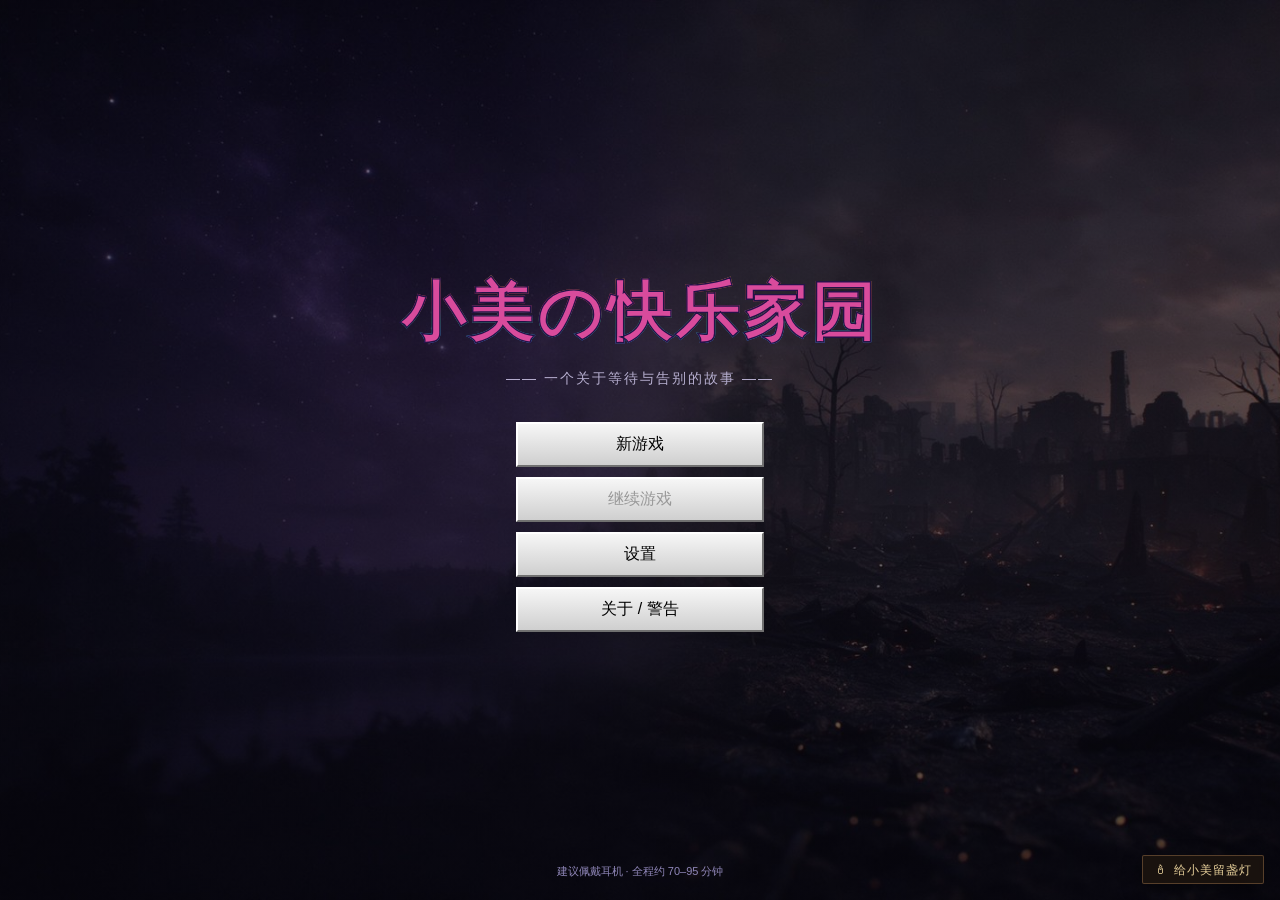
<file: index.html>
<!DOCTYPE html>
<html lang="zh-CN">
<head>
<meta charset="UTF-8">
<meta name="viewport" content="width=device-width, initial-scale=1.0">
<title>小美の快乐家园</title>
<meta name="description" content="一个2003年的儿童个人主页。来找我玩呀～不要走～">
<link rel="icon" href="data:image/svg+xml,<svg xmlns='http://www.w3.org/2000/svg' viewBox='0 0 32 32'><rect x='13' y='12' width='6' height='17' fill='%23e8e0c8'/><ellipse cx='16' cy='8' rx='3' ry='4.4' fill='%23ffcf6b'/></svg>">
<link rel="stylesheet" href="assets/css/base.css?v=1.5.2">
<link rel="stylesheet" href="assets/css/surface.css?v=1.5.2">
<link rel="stylesheet" href="assets/css/depth.css?v=1.5.2">
<link rel="stylesheet" href="assets/css/effects.css?v=1.5.2">
<link rel="stylesheet" href="assets/css/ui.css?v=1.5.2">
</head>
<body>
<noscript>
  <div style="padding:40px;text-align:center;font-family:sans-serif;color:#444">
    本游戏需要启用 JavaScript 才能游玩。<br>请在浏览器设置中开启 JavaScript 后刷新页面。
  </div>
</noscript>

<div id="game-root">
  <!-- 场景渲染层 -->
  <div id="screen-layer" aria-live="polite"></div>
  <!-- 转场层（淡出 / 蜕皮烧洞） -->
  <div id="transition-layer"></div>
  <!-- UI 层：对话框、提示、背包、菜单 -->
  <div id="ui-layer">
    <div id="hud" class="hidden">
      <button class="hud-btn pause" id="hud-pause" title="暂停（ESC）">⏸</button>
      <button class="hud-btn bag" id="hud-bag" title="收藏夹">🎒</button>
      <div class="chapter-label" id="chapter-label"></div>
    </div>
    <div id="dialogue-box" class="hidden"></div>
    <div id="hint-box" class="hidden"></div>
    <div id="inventory-panel" class="hidden"></div>
    <div id="modal-layer"></div>
    <!-- 暂停菜单 -->
    <div id="pause-menu" class="start-menu hidden">
      <div class="start-menu-win">
        <div class="start-menu-title">已暂停</div>
        <button class="start-item" id="pm-resume">继续游戏</button>
        <button class="start-item" id="pm-save">保存 / 读取</button>
        <button class="start-item" id="pm-settings">设置</button>
        <button class="start-item" id="pm-title">回到标题</button>
      </div>
    </div>
  </div>
  <!-- 滤镜层：CRT 扫描线 / 噪点 / 暗角 -->
  <div id="filter-layer">
    <div id="crt-filter"></div>
    <div id="noise-filter"></div>
    <div id="vignette-filter"></div>
  </div>
</div>

<!-- 加载提示 -->
<div id="boot-loading">
  <div class="boot-box">
    <div class="boot-title">小美の快乐家园</div>
    <div class="boot-bar"><div id="boot-bar-fill"></div></div>
    <div class="boot-tip" id="boot-tip">正在连接 16300 …</div>
  </div>
</div>

<!-- ============ 数据层 ============ -->
<script src="assets/data/diary.js?v=1.5.2"></script>
<script src="assets/data/messages.js?v=1.5.2"></script>
<script src="assets/data/files.js?v=1.5.2"></script>
<script src="assets/data/puzzles.config.js?v=1.5.2"></script>
<script src="assets/data/ui-text.js?v=1.5.2"></script>
<!-- ============ 引擎 ============ -->
<script src="assets/js/utils.js?v=1.5.2"></script>
<script src="assets/js/state.js?v=1.5.2"></script>
<script src="assets/js/save.js?v=1.5.2"></script>
<script src="assets/js/audio.js?v=1.5.2"></script>
<script src="assets/js/dialogue.js?v=1.5.2"></script>
<!-- ============ 谜题 ============ -->
<script src="assets/js/puzzles/cipher.js?v=1.5.2"></script>
<script src="assets/js/puzzles/registry.js?v=1.5.2"></script>
<!-- ============ 场景 ============ -->
<script src="assets/js/scenes/prologue.js?v=1.5.2"></script>
<script src="assets/js/scenes/homepage.js?v=1.5.2"></script>
<script src="assets/js/scenes/guestbook.js?v=1.5.2"></script>
<script src="assets/js/scenes/molting.js?v=1.5.2"></script>
<script src="assets/js/scenes/burnt_room.js?v=1.5.2"></script>
<script src="assets/js/scenes/truth.js?v=1.5.2"></script>
<script src="assets/js/scenes/memory.js?v=1.5.2"></script>
<script src="assets/js/scenes/finale.js?v=1.5.2"></script>
<script src="assets/js/scenes/endings.js?v=1.5.2"></script>
<!-- ============ 卡关软提示 / 赞赏（自包含） ============ -->
<script src="assets/js/softhint.js?v=1.5.2"></script>
<!-- ============ 启动 ============ -->
<script src="assets/js/main.js?v=1.5.2"></script>
<script src="assets/js/support.js?v=1.5.2"></script>
</body>
</html>
</file>
<file: assets/css/base.css>
/* ============================================================
   base.css — 重置 / 变量 / 布局 / 通用
   ============================================================ */
:root{
  /* 表层色板 */
  --sf-star-bg:#211540;
  --sf-gray:#c9c9c9;
  --sf-gray-light:#dfdfdf;
  --sf-gray-dark:#868686;
  --sf-link:#0000ee;
  --sf-title-blue:linear-gradient(90deg,#000080,#1084d0);
  /* 里层色板 */
  --dp-wall:#3a3f36;
  --dp-mold:#5c6b52;
  --dp-dark:#0c0d0a;
  --dp-blood:#b31b1b;
  --dp-warn-yellow:#e8c33a;
  --dp-led:#ff2b2b;
  /* UI */
  --ui-purple:#2b2350;
  --ui-purple-2:#6b4fc0;
  --ui-gold:#ffd34d;
  /* 字体 */
  --f-sans:"Microsoft YaHei","PingFang SC","Noto Sans CJK SC","Heiti SC",sans-serif;
  --f-serif:"SimSun","Songti SC","Noto Serif CJK SC",serif;
  --f-mono:Consolas,"Courier New","Noto Sans Mono CJK SC",monospace;
}

*{margin:0;padding:0;box-sizing:border-box;-webkit-tap-highlight-color:transparent;}
html,body{height:100%;width:100%;overflow:hidden;background:#000;}
body{font-family:var(--f-sans);font-size:15px;color:#222;user-select:none;-webkit-user-select:none;}

/* ---------- 根布局 ---------- */
#game-root{position:fixed;inset:0;overflow:hidden;background:#000;}
#screen-layer{position:absolute;inset:0;}
#transition-layer{position:absolute;inset:0;pointer-events:none;z-index:60;}
#ui-layer{position:absolute;inset:0;pointer-events:none;z-index:70;}
#ui-layer > *{position:absolute;}
#filter-layer{position:absolute;inset:0;pointer-events:none;z-index:80;}

/* ---------- 场景 ---------- */
.scene{position:absolute;inset:0;display:none;opacity:0;}
.scene.active{display:block;animation:sceneFadeIn .55s ease forwards;}
@keyframes sceneFadeIn{from{opacity:0;}to{opacity:1;}}
.scene.leaving{animation:sceneFadeOut .4s ease forwards;}
@keyframes sceneFadeOut{from{opacity:1;}to{opacity:0;}}

/* ---------- 热点 ---------- */
.hotspot{cursor:pointer;position:relative;}
.hotspot.hint-glow::after{
  content:"";position:absolute;inset:-6px;border-radius:50%;
  box-shadow:0 0 0 2px rgba(255,230,120,.9),0 0 14px 4px rgba(255,210,80,.55);
  animation:hintPulse 1.3s ease-in-out infinite;pointer-events:none;
}
@keyframes hintPulse{50%{opacity:.35;}}
.hotspot:active{filter:brightness(.9);}

/* ---------- 通用 ---------- */
.hidden{display:none !important;}
.pointer-auto{pointer-events:auto;}
button{font-family:inherit;cursor:pointer;}
.btn{
  background:var(--sf-gray);border:1px solid;border-color:#fff #000 #000 #fff;
  padding:4px 14px;font-size:13px;color:#000;min-width:74px;
}
.btn:active{border-color:#000 #fff #fff #000;}
.btn:disabled{color:#888;text-shadow:1px 1px 0 #fff;cursor:not-allowed;}
.btn-primary{background:linear-gradient(180deg,#fdfdfd,#d8d8d8);}

.centered{display:flex;align-items:center;justify-content:center;}
.text-center{text-align:center;}
.scrollbox{overflow:auto;}
.scrollbox::-webkit-scrollbar{width:16px;height:16px;}
.scrollbox::-webkit-scrollbar-track{background:#dfdfdf;}
.scrollbox::-webkit-scrollbar-thumb{background:silver;border:1px outset #fff;}
.scrollbox::-webkit-scrollbar-button:vertical:start{
  background:silver;border:1px outset #fff;height:16px;display:block;
}
.scrollbox::-webkit-scrollbar-button:vertical:end{
  background:silver;border:1px outset #fff;height:16px;display:block;
}

/* ---------- 开机加载 ---------- */
#boot-loading{position:fixed;inset:0;background:#05030a;z-index:200;
  display:flex;align-items:center;justify-content:center;transition:opacity .6s;}
#boot-loading.gone{opacity:0;pointer-events:none;}
.boot-box{width:340px;text-align:center;color:#cfc8e6;}
.boot-title{font-size:26px;font-weight:900;letter-spacing:3px;margin-bottom:24px;
  background:linear-gradient(180deg,#ffe14d,#ff7a3d,#ff3d77,#3ddc84,#3db7ff,#b14dff);
  -webkit-background-clip:text;background-clip:text;color:#d84b9c;}
.boot-bar{height:14px;border:1px solid #6b4fc0;background:#120b26;overflow:hidden;}
#boot-bar-fill{height:100%;width:0;background:linear-gradient(90deg,#6b4fc0,#b14dff);transition:width .25s;}
.boot-tip{margin-top:14px;font-size:12px;color:#8f86b8;min-height:18px;}

/* 降低动画（无障碍） */
body.no-motion *{animation-duration:.001s !important;transition-duration:.001s !important;}

/* ---------- 卡关软提示（环境化） ---------- */
.sh-attention{animation:shAttention 1.6s ease-in-out 2;}
@keyframes shAttention{
  0%,100%{}
  30%{filter:brightness(1.4) drop-shadow(0 0 8px rgba(255,225,150,.85));}
  60%{filter:brightness(1.22) drop-shadow(0 0 4px rgba(255,225,150,.5));}}
#sh-whisper{position:fixed;left:50%;bottom:98px;transform:translate(-50%,12px);max-width:80vw;
  background:rgba(20,14,26,.92);color:#f4e7cb;border:1px solid rgba(190,150,90,.55);border-radius:10px;
  padding:9px 18px;font:14px/1.7 "STKaiti","KaiTi",var(--f-serif);letter-spacing:.5px;
  opacity:0;transition:opacity .5s,transform .5s;pointer-events:none;z-index:140;text-align:center;
  box-shadow:0 12px 36px rgba(0,0,0,.45);}
#sh-whisper.show{opacity:1;transform:translate(-50%,0);}
@media(prefers-reduced-motion:reduce){
  .sh-attention{animation:none;outline:1px solid rgba(255,225,150,.75);}
}

/* ---------- 通用排序/拼字谜题（makeOrderPuzzle） ---------- */
.pz-controls{display:flex;gap:10px;justify-content:center;align-items:center;margin-bottom:10px;flex-wrap:wrap;}
.pz-controls .btn{padding:5px 14px;font-size:13px;}
.pz-slots{display:flex;gap:8px;justify-content:center;flex-wrap:wrap;}
.pz-slot{width:104px;min-height:54px;padding:6px;border-radius:9px;
  border:1.5px dashed rgba(198,178,138,.55);background:rgba(255,255,255,.07);
  display:flex;flex-direction:column;align-items:center;justify-content:center;gap:3px;
  transition:background .2s,border-color .2s,box-shadow .2s;}
.pz-slot .pz-tag{font-size:11px;color:rgba(220,206,170,.7);}
.pz-slot .pz-in{font-size:13px;color:#2a2418;font-weight:600;text-align:center;line-height:1.35;}
.pz-slot.pz-filled{background:rgba(236,228,208,.95);border-style:solid;border-color:rgba(120,96,60,.5);}
.pz-slot.over{box-shadow:0 0 0 2px rgba(255,206,100,.55);background:rgba(255,225,160,.18);}
.pz-slot.pz-fixed{background:rgba(190,226,190,.96);border:1.5px solid #4fae5e;}
.pz-slot.pz-fixed .pz-tag{color:#2f6b38;}
.pz-slot.pz-bad{background:rgba(228,168,160,.92);border:1.5px solid #c55a52;}
.pz-tray{margin-top:12px;display:flex;gap:8px;justify-content:center;flex-wrap:wrap;
  min-height:40px;padding:10px;border-radius:10px;}
.pz-card{cursor:grab;user-select:none;-webkit-user-select:none;border-radius:8px;
  touch-action:none;
  background:rgba(240,233,216,.97);color:#2a2418;border:1px solid rgba(120,96,60,.4);
  padding:7px 11px;font-size:13px;line-height:1.4;text-align:center;max-width:170px;
  box-shadow:0 2px 5px rgba(0,0,0,.25);transition:box-shadow .15s,transform .15s;}
.pz-slot{touch-action:manipulation;}
.pz-card:hover{transform:translateY(-1px);box-shadow:0 5px 12px rgba(0,0,0,.32);}
.pz-card.pz-selected{box-shadow:0 0 0 2px rgba(255,206,100,.95);border-color:#d8a93a;}
.pz-card.pz-placed{display:none;}
.pz-card.pz-done{opacity:.7;cursor:default;}
.pz-card.dragging{cursor:grabbing;opacity:.85;}
.pz-intro{text-align:center;margin-bottom:8px;}
@media(prefers-reduced-motion:reduce){.pz-card:hover{transform:none;}}
/* 窄屏/触屏：两列排布，不溢出、可点 */
@media(max-width:640px){
  .pz-slot{width:calc(50% - 8px);}
  .pz-card{max-width:calc(50% - 8px);}
  .pz-controls .btn{padding:6px 12px;}
}

body.game-paused #screen-layer,body.game-paused #dialogue-box,body.game-paused #inventory-panel,
body.scene-changing #screen-layer,body.scene-changing #dialogue-box{pointer-events:none;}
body.game-paused #screen-layer *,body.game-paused #screen-layer *::before,body.game-paused #screen-layer *::after,
body.game-paused #filter-layer *,body.game-paused #dialogue-box *{animation-play-state:paused!important;}
#pause-menu{position:fixed;inset:0;width:auto;background:rgba(0,0,0,.65);border:none;box-shadow:none;align-items:center;justify-content:center;}
.start-menu-win{width:240px;background:#c9c9c9;border:2px outset #fff;padding:12px;}
.start-menu-title{padding:8px 10px;font-weight:bold;}.start-menu-win .start-item{width:100%;border:1px solid #999;margin:5px 0;}
@media(max-width:720px){
 .modal-win{min-width:0;width:min(460px,94vw)!important;max-height:88dvh;}.modal-body{padding:12px;}
 .modal-footer{flex-wrap:wrap;}.slot-row{flex-wrap:wrap;gap:7px;}.setting-row{gap:8px;flex-wrap:wrap;}.setting-row input[type=range]{width:125px;}
 #dialogue-box{bottom:12px;width:96vw;max-height:48dvh;overflow:auto;}.dlg-content{font-size:15px;padding:10px 12px;}
 .chapter-label{font-size:10px;max-width:64vw;white-space:nowrap;overflow:hidden;text-overflow:ellipsis;top:22px;}
 .hud-btn{width:38px;height:38px;font-size:17px;}.hud-btn.pause{left:7px;top:10px;}.hud-btn.bag{right:7px;top:10px;}
}
#modal-layer{z-index:140;}
@media(min-width:721px) and (max-width:1100px){
 .surface-world .win98{top:68px;height:calc(100% - 80px);max-height:none;transform:translateX(-50%);}
 .diary-reader{top:70px;max-height:calc(100% - 145px);transform:translateX(-50%);}
 .chat-win{top:70px;height:calc(100% - 150px);transform:translateX(-50%);}
}
</file>
<file: assets/css/surface.css>
/* ============================================================
   surface.css — 表层世界：星空 / Win98 窗口 / 彩虹3D标题 / 主页
   高度复刻参考图1
   ============================================================ */

/* ---------- 星空背景（多层星点 + 星云） ---------- */
.surface-world{
  position:absolute;inset:0;overflow:hidden;
  background:
   radial-gradient(1200px 800px at 78% 12%,rgba(90,60,160,.35),transparent 60%),
   radial-gradient(1000px 700px at 12% 82%,rgba(40,70,150,.30),transparent 60%),
   radial-gradient(700px 600px at 50% 50%,rgba(120,70,150,.16),transparent 65%),
   radial-gradient(ellipse at 50% 40%,#2a1d52 0%,#1a1138 46%,#0c0820 100%);
  transition:filter 1.2s, opacity 1.2s;
}
.surface-world.dimming{filter:brightness(.34) saturate(.7);}
/* 白色细星层 */
.surface-world::before{
  content:"";position:absolute;inset:0;pointer-events:none;z-index:0;
  width:2px;height:2px;border-radius:50%;background:#fff;
  box-shadow:
   120px 80px 0 #fff,210px 160px 0 #fff,300px 60px 0 #fff,410px 200px 0 #fff,
   520px 110px 0 #fff,640px 40px 0 #fff,760px 180px 0 #fff,880px 90px 0 #fff,
   990px 220px 0 #fff,1120px 60px 0 #fff,1260px 150px 0 #fff,1380px 260px 0 #fff,
   70px 320px 0 #fff,180px 420px 0 #fff,330px 360px 0 #fff,470px 480px 0 #fff,
   600px 300px 0 #fff,720px 420px 0 #fff,840px 340px 0 #fff,980px 500px 0 #fff,
   1090px 360px 0 #fff,1230px 460px 0 #fff,1360px 380px 0 #fff,1490px 520px 0 #fff,
   40px 600px 0 #fff,160px 700px 0 #fff,290px 620px 0 #fff,420px 760px 0 #fff,
   560px 660px 0 #fff,690px 780px 0 #fff,820px 620px 0 #fff,950px 720px 0 #fff,
   1080px 820px 0 #fff,1210px 680px 0 #fff,1340px 800px 0 #fff,1470px 700px 0 #fff,
   100px 900px 0 #fff,240px 1020px 0 #fff,380px 940px 0 #fff,510px 1080px 0 #fff,
   650px 980px 0 #fff,790px 1100px 0 #fff,920px 960px 0 #fff,1060px 1060px 0 #fff,
   1200px 940px 0 #fff,1330px 1100px 0 #fff,1460px 1000px 0 #fff,
   260px 240px 0 #cdd6ff,580px 200px 0 #fff,900px 260px 0 #e6d6ff,1180px 240px 0 #fff,
   1500px 120px 0 #d9e2ff,60px 520px 0 #fff,740px 560px 0 #cdd6ff,1140px 560px 0 #fff,
   360px 840px 0 #fff,1000px 880px 0 #e6d6ff,1420px 880px 0 #fff,
   90px 180px 0 1px rgba(255,255,255,.6),480px 40px 0 1px rgba(255,255,255,.5),
   1300px 320px 0 1px rgba(255,255,255,.6),700px 900px 0 1px rgba(255,255,255,.5);
  animation:starTwinkle 3.6s ease-in-out infinite;
}
/* 彩色亮星层 */
.surface-world::after{
  content:"";position:absolute;inset:0;pointer-events:none;z-index:0;
  width:3px;height:3px;border-radius:50%;
  box-shadow:
   180px 120px 0 1px #ffd86b, 430px 250px 0 1px #8ab4ff, 700px 100px 0 1px #d28aff,
   1020px 180px 0 1px #ffe9a0, 1320px 90px 0 1px #8affc8, 90px 460px 0 1px #c98aff,
   560px 540px 0 1px #ffb0e0, 880px 460px 0 1px #8ab4ff, 1240px 520px 0 1px #ffd86b,
   1480px 300px 0 1px #d28aff, 250px 760px 0 1px #8affc8, 620px 880px 0 1px #ffe9a0,
   980px 780px 0 1px #ffb0e0, 1380px 920px 0 1px #8ab4ff, 150px 1080px 0 1px #d28aff,
   760px 1080px 0 1px #ffd86b, 1160px 1040px 0 1px #c98aff,
   340px 320px 2px 0 rgba(255,230,140,.35), 1080px 360px 2px 0 rgba(150,180,255,.3),
   500px 700px 2px 0 rgba(220,150,255,.3);
  animation:starTwinkle 5.1s ease-in-out infinite .8s;
}
@keyframes starTwinkle{0%,100%{opacity:.95;}50%{opacity:.45;}}

/* ---------- Win98 窗口 ---------- */
.win98{
  position:absolute;left:50%;top:50%;transform:translate(-50%,-50%);
  width:min(966px,96vw);height:min(880px,98vh);max-height:98vh;
  background:#c9c9c9;border:2px solid;
  border-color:#fff #4a4a4a #4a4a4a #fff;
  box-shadow:2px 2px 0 #1d1d1e,inset 1px 1px 0 #dfdfdf;
  display:flex;flex-direction:column;overflow:hidden;z-index:5;
}
.win98-titlebar{
  background:linear-gradient(90deg,#000080,#1084d0);
  color:#fff;font-weight:700;font-size:13px;padding:3px 4px 3px 8px;
  display:flex;justify-content:space-between;align-items:center;flex:0 0 auto;
  font-family:var(--f-sans);
}
.win-btns span{
  display:inline-grid;place-items:center;width:18px;height:16px;margin-left:2px;
  background:#c9c9c9;color:#000;font-size:11px;font-weight:900;
  border:1px solid;border-color:#fff #4a4a4a #4a4a4a #fff;
  font-family:var(--f-mono);
}
.win-btns .buggy{color:#000;}

/* ---------- 彩虹金属横幅 ---------- */
.rainbow-banner{
  position:relative;margin:8px 8px 4px;height:118px;flex:0 0 auto;
  border:2px solid;border-color:#5a5a5a #fff #fff #5a5a5a;
  display:flex;align-items:center;justify-content:center;overflow:hidden;
  background:
   linear-gradient(180deg,rgba(0,0,0,.42) 0%,rgba(255,255,255,.42) 16%,
        rgba(255,255,255,0) 38%,rgba(0,0,0,.10) 66%,rgba(0,0,0,.52) 100%),
   repeating-linear-gradient(90deg,
     #ff2f6e 0 56px,#ff8a2e 56px 112px,#ffd83d 112px 168px,#37d67a 168px 224px,
     #2fb6ff 224px 280px,#9b52ff 280px 336px,#ff2f6e 336px 392px);
  box-shadow:inset 0 0 18px rgba(0,0,0,.35);
}
.rainbow-banner::after{ /* 金属拉丝高光 */
  content:"";position:absolute;inset:0;
  background:repeating-linear-gradient(90deg,rgba(255,255,255,.10) 0 2px,rgba(0,0,0,.05) 2px 4px);
  mix-blend-mode:overlay;pointer-events:none;
}
/* 3D 立体彩虹标题字 */
.rb-text{
  position:relative;z-index:2;
  font-family:"STKaiti","KaiTi","楷体",var(--f-serif);
  font-weight:900;font-size:74px;letter-spacing:6px;line-height:1;
  color:transparent;-webkit-text-stroke:2.2px #3a1147;
  background:linear-gradient(180deg,#fff7c8 0%,#ffe24d 11%,#ff9a3d 24%,
     #ff3b6b 39%,#27d07a 55%,#27b6ff 71%,#8a4dff 87%,#cf7bff 100%);
  -webkit-background-clip:text;background-clip:text;
  filter:
    drop-shadow(1px 1px 0 #6e1c63) drop-shadow(2px 2px 0 #5d1657)
    drop-shadow(3px 3px 0 #4d104b) drop-shadow(4px 4px 0 #3c0b3f)
    drop-shadow(5px 5px 0 #2d0733) drop-shadow(6px 6px 0 #200527)
    drop-shadow(7px 9px 9px rgba(0,0,0,.6));
  animation:rbGlow 3.4s ease-in-out infinite;
}
@keyframes rbGlow{0%,100%{filter:
    drop-shadow(1px 1px 0 #6e1c63) drop-shadow(2px 2px 0 #5d1657)
    drop-shadow(3px 3px 0 #4d104b) drop-shadow(4px 4px 0 #3c0b3f)
    drop-shadow(5px 5px 0 #2d0733) drop-shadow(6px 6px 0 #200527)
    drop-shadow(7px 9px 9px rgba(0,0,0,.6)) drop-shadow(0 0 6px rgba(255,180,255,.25));}
  50%{filter:
    drop-shadow(1px 1px 0 #6e1c63) drop-shadow(2px 2px 0 #5d1657)
    drop-shadow(3px 3px 0 #4d104b) drop-shadow(4px 4px 0 #3c0b3f)
    drop-shadow(5px 5px 0 #2d0733) drop-shadow(6px 6px 0 #200527)
    drop-shadow(7px 9px 9px rgba(0,0,0,.6)) drop-shadow(0 0 14px rgba(255,200,255,.5));}}

/* ---------- 工具栏 + 跑马灯 ---------- */
.marquee-bar{
  margin:0 8px 6px;flex:0 0 auto;display:flex;align-items:stretch;gap:4px;height:34px;
}
.marquee-mini{display:flex;gap:3px;align-items:center;padding:0 4px;
  background:#c9c9c9;border:2px solid;border-color:#fff #5a5a5a #5a5a5a #fff;}
.tb-ico{width:18px;height:18px;display:inline-block;}
.tb-win{background:
  linear-gradient(#e8443a,#e8443a) 0 0/50% 50% no-repeat,
  linear-gradient(#3aa8e8,#3aa8e8) 100% 0/50% 50% no-repeat,
  linear-gradient(#3ac25a,#3ac25a) 0 100%/50% 50% no-repeat,
  linear-gradient(#ffd83d,#ffd83d) 100% 100%/50% 50% no-repeat;}
.tb-candle{background:
  radial-gradient(circle at 50% 32%,#ffd83d 0 3px,#ff8a2e 3px 5px,transparent 6px),
  linear-gradient(#f2f2f2,#cfcfcf) 50% 100%/6px 9px no-repeat;}
.marquee-viewport{
  flex:1;background:#fff;border:2px solid;border-color:#7a7a7a #fff #fff #7a7a7a;
  overflow:hidden;position:relative;display:flex;align-items:center;
}
.marquee-track{
  position:absolute;left:0;top:0;height:100%;display:flex;align-items:center;
  white-space:nowrap;will-change:transform;
  font-family:"STKaiti","KaiTi",var(--f-serif);font-size:21px;color:#8c1f1f;
  font-weight:700;animation:marqueeScroll 40s linear infinite;width:max-content;
}
.marquee-track span{padding-right:70px;flex:0 0 auto;}
@keyframes marqueeScroll{from{transform:translateX(0);}to{transform:translateX(-50%);}}
.marquee-num{
  width:38px;background:#fff;border:2px solid;border-color:#7a7a7a #fff #fff #7a7a7a;
  display:grid;place-items:center;font-weight:800;font-size:18px;}
.marquee-arrow{display:flex;flex-direction:column;justify-content:space-between;padding:2px 0;}
.marquee-arrow span{
  width:24px;flex:1;background:#c9c9c9;font-size:8px;display:grid;place-items:center;color:#4a4a4a;
  border:1px solid;border-color:#fff #5a5a5a #5a5a5a #fff;}

/* ---------- 主体网格 ---------- */
.home-grid{margin:0 8px;flex:0 0 auto;display:grid;grid-template-columns:1fr 286px;gap:8px;}
.photo-nav{
  display:grid;grid-template-columns:288px 1fr;gap:10px;
  background:#fff;border:2px solid;border-color:#7a7a7a #fff #fff #7a7a7a;padding:8px;
}
.photo-frame{
  position:relative;width:100%;height:318px;background:#d9d9d9;overflow:hidden;
  border:2px solid #aaa;cursor:pointer;
}
.photo-frame svg{width:100%;height:100%;display:block;}
.photo-hot{cursor:pointer;}
.photo-frame:hover .photo-hot{opacity:.85;}
.nav-col{display:flex;flex-direction:column;justify-content:space-evenly;
  padding:8px 6px;background:#fff;}
.nav-col a{
  font-family:"STKaiti","KaiTi",var(--f-serif);font-size:30px;color:#0000ee;
  text-decoration:underline;cursor:pointer;line-height:1.5;letter-spacing:2px;
}
.nav-col a:hover{color:#ff3b6b;}
.nav-col a.locked{color:#9a9a9a;}

/* 右列 */
.right-col{display:flex;flex-direction:column;gap:8px;}
.pixel-icons{margin-top:auto;}
.counter-box{
  background:#fff;border:2px solid;border-color:#7a7a7a #fff #fff #7a7a7a;padding:6px 8px;
}
.counter-line{display:flex;align-items:center;gap:8px;font-size:19px;font-weight:700;}
.mini-led{width:14px;height:14px;background:
  linear-gradient(135deg,#d8d8d8 0 45%,#8a8a8a 46% 55%,#f2f2f2 56%);
  border:1px solid #6a6a6a;}
.num-val{
  font-family:var(--f-mono);font-weight:900;font-size:26px;letter-spacing:3px;color:#111;
  text-shadow:1px 1px 0 #bbb;
}
.counter-sub{
  margin-top:3px;background:#dcdcdc;border:2px solid;border-color:#7a7a7a #fff #fff #7a7a7a;
  padding:4px 8px;font-size:15px;color:#333;
}
/* 建设牌 */
.construction-wrap{display:flex;justify-content:center;padding:6px 0;}
.construction-sign{position:relative;width:230px;cursor:pointer;}
.construction-sign .sign-text{
  position:relative;z-index:2;display:block;
  background:repeating-linear-gradient(45deg,#f2c019 0 10px,#161616 10px 20px);
  padding:8px;border:2px solid #161616;
  box-shadow:3px 4px 0 rgba(0,0,0,.4);
}
.construction-sign .sign-text > div{
  background:#f2c019;padding:5px 6px;font-weight:900;font-size:20px;line-height:1.2;
  text-align:center;color:#111;text-shadow:1px 1px 0 rgba(255,255,255,.45);
}
.sign-posts{position:absolute;top:100%;width:9px;height:30px;background:
  linear-gradient(90deg,#b89012,#f2c019,#b89012);z-index:1;}
.sign-posts.l{left:26px;}.sign-posts.r{right:26px;}

/* 像素图标（鲜艳） */
.pixel-icons{display:flex;justify-content:space-around;align-items:flex-end;padding:8px 4px 2px;}
.px-icon{width:62px;cursor:pointer;transition:transform .15s;}
.px-icon:hover{transform:translateY(-3px) scale(1.06);}
.px-icon svg{width:100%;height:auto;display:block;filter:drop-shadow(1px 2px 2px rgba(0,0,0,.3));}
.flame-flick{transform-origin:50% 90%;animation:flameFlick .42s ease-in-out infinite alternate;}
@keyframes flameFlick{from{transform:scaleY(1) scaleX(1) skewX(-2deg);}to{transform:scaleY(1.12) scaleX(.94) skewX(3deg);}}

/* ---------- 紧凑工具条（MIDI / 投票 / 友链） ---------- */
.tool-strip{
  margin:8px 8px 0;flex:0 0 auto;display:flex;gap:6px;flex-wrap:wrap;
  background:#c9c9c9;border:2px solid;border-color:#fff #5a5a5a #5a5a5a #fff;padding:5px;
  font-size:12.5px;
}
.ts-cell{background:#f4f4ee;border:1px solid #9a9a9a;padding:4px 8px;display:flex;align-items:center;gap:6px;flex-wrap:wrap;}
.ts-midi{flex:1 1 260px;}
.midi-title{color:#003a8a;font-weight:700;}
.midi-state{color:#2a8a3a;font-weight:700;}
.mini-btn{font-size:11px;padding:1px 8px;background:#c9c9c9;border:1px solid;border-color:#fff #5a5a5a #5a5a5a #fff;}
.mini-btn:active{border-color:#5a5a5a #fff #fff #5a5a5a;}
.ts-vote{flex:1 1 220px;}
.ts-vote label{margin:0 6px 0 2px;cursor:pointer;white-space:nowrap;}
.vote-result{color:#9c1f1f;font-style:italic;}
.ts-links{flex:1 1 300px;}
.links-label{color:#7a4a00;font-weight:700;}
.ts-links a{color:#0000ee;text-decoration:underline;cursor:pointer;margin-right:8px;white-space:nowrap;}
.ts-links a.dead{color:#9a9a9a;text-decoration:line-through;}

/* ---------- 留言本预览 ---------- */
.guestbook-wrap{margin:8px;flex:1 1 auto;min-height:0;display:flex;flex-direction:column;}
.gb-titlebar{
  background:linear-gradient(90deg,#8a8a8a,#bdbdbd);color:#111;font-weight:700;
  padding:3px 8px;border:2px solid;border-color:#fff #5a5a5a #5a5a5a #fff;font-size:14px;
}
.gb-head{flex:none;background:#efe7d1;border-bottom:1px solid #c8bd9c;padding:5px 12px;
  font-size:12px;color:#6a5a36;display:flex;justify-content:space-between;gap:10px;
  font-family:var(--f-sans);flex-wrap:wrap;}
.gb-head .gbh-l{color:#8a5a1a;font-weight:bold;}
.gb-paper{
  flex:1;min-height:0;background:#fffdf6;border:2px solid;border-color:#7a7a7a #fff #fff #7a7a7a;
  font-family:var(--f-serif);overflow:auto;
}
.gb-entry{display:flex;gap:11px;padding:11px 15px;border-bottom:1px dashed #d8d0bc;line-height:1.7;}
.gb-entry.pinned{background:#fdf2cc;}
.gb-entry.recognition{background:#f1ecfb;}
.gb-entry.struck .gb-body{color:#9c1f1f;text-decoration:line-through;text-decoration-color:#111;}
.gb-ava{flex:0 0 38px;width:38px;height:38px;border-radius:4px;display:grid;place-items:center;
  color:#fff;font-size:18px;font-weight:bold;font-family:var(--f-serif);
  box-shadow:inset 0 0 0 1px rgba(0,0,0,.12);}
.gb-main{flex:1;min-width:0;}
.gb-meta{font-size:12px;color:#9a9284;font-family:var(--f-mono);margin-bottom:3px;}
.gb-meta .gb-name{color:#0a3aa0;font-weight:bold;font-family:var(--f-sans);font-size:13.5px;margin-right:7px;}
.gb-meta .gb-ip{color:#a8a092;margin-left:7px;}
.gb-body{font-size:14px;line-height:1.85;color:#2a2620;word-break:break-word;}
.gb-reply{margin-top:7px;margin-left:6px;padding:6px 11px;background:#efedfb;border-left:3px solid #8a7ac0;
  font-size:13px;color:#463c60;line-height:1.75;border-radius:0 3px 3px 0;}
.gb-reply::before{content:"站长回复：";color:#6452a0;font-weight:bold;}
.gb-nav{margin-top:8px;}
.gb-nav a{cursor:pointer;}
.small{font-size:12.5px;color:#666;}

/* ---------- 状态栏 ---------- */
.win98-statusbar{display:flex;gap:4px;flex:0 0 auto;padding:4px 8px 6px;}
.sb-cell{
  flex:1;background:#c9c9c9;border:2px solid;border-color:#7a7a7a #fff #fff #7a7a7a;
  padding:3px 10px;font-size:13px;color:#222;text-align:center;
}
.sb-cell:first-child{flex:2;text-align:left;}

/* ---------- 子页面（窗口内覆盖层） ---------- */
.subpage{
  position:absolute;inset:6px;z-index:30;background:#c9c9c9;
  border:2px solid;border-color:#fff #4a4a4a #4a4a4a #fff;
  display:flex;flex-direction:column;box-shadow:4px 4px 0 rgba(0,0,0,.4);
}
.subpage-titlebar{
  background:linear-gradient(90deg,#000080,#1084d0);color:#fff;font-weight:700;
  padding:4px 8px;display:flex;justify-content:space-between;flex:0 0 auto;
}
.subpage-close{cursor:pointer;font-weight:900;padding:0 6px;}
.subpage-body{flex:1;min-height:0;background:#fbfaf4;border:2px solid #7a7a7a;margin:6px;
  padding:14px 20px;overflow:auto;}
.scrollpage::-webkit-scrollbar{width:16px;}
.scrollpage::-webkit-scrollbar-track{background:#dfdfdf;}
.scrollpage::-webkit-scrollbar-thumb{background:silver;border:1px outset #fff;}

.page-welcome{text-align:center;font-family:"STKaiti","KaiTi",var(--f-serif);
  font-size:22px;font-weight:800;color:#c0307a;letter-spacing:2px;margin:4px 0 12px;}
.sub-h{text-align:center;font-weight:800;color:#1a4ea0;margin:16px 0 8px;font-size:15px;
  letter-spacing:2px;}
.sub-h:first-child{margin-top:4px;}

/* 资料表 */
.profile-table{width:100%;border-collapse:collapse;background:#fff;border:2px solid #8a8a8a;}
.profile-table td{border:1px solid #b5b5b5;padding:5px 10px;font-size:13.5px;vertical-align:top;}
.profile-table td.tk{width:110px;background:#eceae0;color:#555;font-weight:700;white-space:nowrap;}
.prose{font-family:var(--f-serif);line-height:1.95;font-size:14.5px;color:#2a2a2a;text-indent:2em;
  background:#fff;border:1px dashed #c9c3b0;padding:10px 14px;}

/* 贴纸 */
.sticker{
  display:inline-block;margin:4px 6px 0 0;padding:5px 12px;background:#ffe9a8;
  border:1px solid #d8b85a;border-radius:14px;cursor:pointer;font-size:14px;
  box-shadow:1px 2px 2px rgba(0,0,0,.15);
}
.sticker:hover{transform:rotate(-2deg);}

/* 更新日志 / 列表 */
.update-log{list-style:none;background:#fff;border:1px solid #c9c3b0;padding:8px 14px;font-size:13.5px;line-height:1.9;}
.update-log li b{color:#003a8a;font-family:var(--f-mono);margin-right:6px;}

/* 相册 */
.group-shot{cursor:pointer;}
.group-shot svg{box-shadow:2px 3px 6px rgba(0,0,0,.25);}
.photo-grid2{display:grid;grid-template-columns:repeat(3,1fr);gap:14px;margin-top:14px;}
.photo-item{margin:0;text-align:center;}
.polaroid{background:#fff;padding:8px 8px 0;border:1px solid #ccc;
  box-shadow:2px 3px 6px rgba(0,0,0,.2);transform:rotate(-1deg);}
.photo-item:nth-child(even) .polaroid{transform:rotate(1.4deg);}
.polaroid svg{width:100%;height:auto;display:block;}
.polaroid.broken-photo{aspect-ratio:200/140;display:flex;flex-direction:column;
  align-items:center;justify-content:center;background:#f0f0f0;color:#9a9a9a;gap:6px;}
.redx{font-size:34px;color:#c01818;font-weight:900;line-height:1;}
.photo-item figcaption{font-family:var(--f-serif);font-size:12.5px;color:#444;padding:6px 2px 2px;line-height:1.5;}
.photo-item figcaption b{color:#003a8a;}

/* 好友 */
.friend-row{display:flex;gap:10px;align-items:center;background:#fff;border:1px solid #d8d2c0;
  padding:7px 10px;margin-bottom:7px;}
.friend-avatar{width:38px;height:38px;flex:0 0 38px;border-radius:50%;display:grid;place-items:center;
  font-size:20px;background:#cfd8e6;color:#5a7aa8;border:1px solid #9fb0c8;}
.friend-avatar.lit{background:#bfe3c4;color:#2a8a3a;}
.friend-avatar.dead{background:#e2e2e2;color:#aaa;filter:grayscale(1);}
.friend-row .dead{color:#9a9a9a;}

/* 涂鸦板 */
.doodle-board{margin-top:12px;background:#fbf9ef;border:2px dashed #b8a878;padding:12px 14px;cursor:pointer;}
.doodle-board.found{background:#e8f0e8;}
.doodle-title{font-family:"STKaiti","KaiTi",var(--f-serif);font-weight:800;color:#7a5a1a;margin-bottom:6px;}
.doodle-scrawl{font-family:"STKaiti","KaiTi",var(--f-serif);font-size:17px;line-height:2;color:#333;}
.doodle-scrawl.faint{color:#b09a6a;}

/* ============================================================
   Round3 新增：写实照片相框 / 数字锁 / 相册 / 邮箱客户端
   ============================================================ */

/* ---------- 主页写实照片相框 ---------- */
.photo-frame-real{
  background:#f4efe2;
  border:6px solid #fff;
  box-shadow:2px 3px 8px rgba(0,0,0,.35), inset 0 0 0 1px #d8d0b8;
  overflow:hidden;cursor:pointer;
}
.photo-rim{position:absolute;inset:0;pointer-events:none;z-index:2;
  box-shadow:inset 0 0 24px rgba(60,40,20,.45);}
.portrait-img{width:100%;height:100%;object-fit:cover;display:block;
  transition:transform .35s ease, filter .35s ease;
  filter:grayscale(.18) contrast(1.05) sepia(.12);}
.photo-frame-real:hover .portrait-img{transform:scale(1.05);filter:grayscale(.1) contrast(1.1) sepia(.08);}
.photo-tape{position:absolute;top:-6px;width:80px;height:22px;z-index:3;
  background:rgba(255,235,180,.55);border-left:1px dashed rgba(120,90,30,.4);
  border-right:1px dashed rgba(120,90,30,.4);box-shadow:0 1px 2px rgba(0,0,0,.2);}
.photo-tape.tape-l{left:-10px;transform:rotate(-8deg);}
.photo-tape.tape-r{right:-10px;transform:rotate(6deg);}
.photo-heart{position:absolute;top:8px;right:10px;z-index:3;color:#d8386a;
  font-size:20px;text-shadow:0 1px 2px rgba(0,0,0,.3);}
.photo-caption{position:absolute;bottom:6px;left:0;right:0;z-index:3;
  text-align:center;font-family:"STKaiti","KaiTi",var(--f-serif);
  font-size:13px;color:#5a4a2a;text-shadow:0 1px 0 #fff;}
.photo-frame-real.img-missing{
  display:grid;place-items:center;color:#9a9284;font-size:12px;
  background:repeating-linear-gradient(45deg,#e8e2d0 0 8px,#f4efe2 8px 16px);}
.photo-frame-real.img-missing::after{content:'图片加载中…';}

/* ---------- 数字锁 M1 ---------- */
.lock-backdrop{background:rgba(0,0,0,.6);}
.lock-win{
  width:340px;background:#f4e8d0;border:2px solid #7a5a2a;
  box-shadow:4px 5px 0 rgba(0,0,0,.4);font-family:var(--f-serif);}
.lock-titlebar{background:linear-gradient(90deg,#6a4a1a,#a87838);color:#fff;
  padding:4px 8px;display:flex;justify-content:space-between;font-weight:bold;}
.lock-close{cursor:pointer;padding:0 6px;}
.lock-body{padding:14px 18px;}
.lock-hint{white-space:pre-line;color:#5a4a2a;font-size:13px;line-height:1.7;
  margin-bottom:12px;text-align:center;}
.lock-digits{display:flex;justify-content:center;gap:14px;margin:10px 0 14px;}
.lock-roller{display:flex;flex-direction:column;align-items:center;}
.lock-num{width:48px;height:56px;display:grid;place-items:center;
  background:#fff;border:2px inset #ccc;font-family:var(--f-mono);
  font-size:32px;font-weight:900;color:#3a2a1a;}
.lock-up,.lock-down{cursor:pointer;color:#6a4a1a;font-size:12px;padding:2px 8px;}
.lock-up:hover,.lock-down:hover{background:#e0d0a8;}
.lock-actions{display:flex;justify-content:center;gap:10px;}
.lock-win.lock-wrong{animation:shakeX .35s;border-color:#c01818;}
.lock-win.lock-wrong .lock-num{color:#c01818;}
@keyframes shakeX{0%,100%{transform:translateX(0);}25%{transform:translateX(-6px);}75%{transform:translateX(6px);}}

/* ---------- 照片背面 ---------- */
.back-backdrop{background:rgba(0,0,0,.55);}
.photo-back-card{
  width:380px;background:#f8f2dc;border:1px solid #d0c49a;
  padding:18px 22px;box-shadow:3px 4px 10px rgba(0,0,0,.4);
  transform:rotate(-1.2deg);
  background-image:repeating-linear-gradient(transparent 0 26px, rgba(120,90,30,.18) 26px 27px);}
.photo-back-title{font-family:"STKaiti","KaiTi",var(--f-serif);color:#8a5a1a;
  font-weight:bold;text-align:center;margin-bottom:10px;}
.photo-back-text{font-family:"STKaiti","KaiTi",var(--f-serif);
  font-size:16px;line-height:1.9;color:#3a2a1a;}

/* ---------- 相册（写实照片） ---------- */
.album-grid{display:grid;grid-template-columns:repeat(3,1fr);gap:18px;margin-top:14px;}
.photo-polaroid{background:#fff;padding:8px 8px 0;border:1px solid #ccc;
  box-shadow:2px 3px 6px rgba(0,0,0,.2);transform:rotate(-1deg);
  aspect-ratio:4/3;overflow:hidden;position:relative;display:block;}
.photo-item:nth-child(even) .photo-polaroid{transform:rotate(1.4deg);}
.album-img{width:100%;height:100%;object-fit:cover;display:block;
  filter:grayscale(.5) contrast(1.02) sepia(.18);transition:transform .3s;}
.photo-polaroid:hover .album-img{transform:scale(1.04);}
.photo-polaroid.img-missing{
  display:grid;place-items:center;color:#9a9284;font-size:12px;
  background:repeating-linear-gradient(45deg,#e8e2d0 0 8px,#f4efe2 8px 16px);}
.photo-polaroid.img-missing::after{content:'图片加载中…';}
.broken-photo{background:#2a2620;filter:grayscale(1);}
.broken-photo .album-img{filter:grayscale(1) brightness(.4) contrast(1.2);}
.broken-overlay{position:absolute;inset:0;display:grid;place-items:center;
  color:#c9b89a;font-size:13px;letter-spacing:4px;pointer-events:none;
  background:radial-gradient(circle at center,transparent 30%,rgba(0,0,0,.7) 100%);}
.photo-item figcaption{font-family:var(--f-serif);font-size:12.5px;color:#444;
  padding:6px 2px 2px;line-height:1.5;}
.photo-note{color:#9c1f1f;font-style:italic;margin-top:3px;}
.flip-btn{font-size:11px;margin-top:5px;padding:1px 8px;}

/* ---------- 关于页：运势 / 深色日志 ---------- */
.fortune-box{background:#fff8e0;border:1px dashed #c8a85a;padding:8px 14px;
  font-size:13px;line-height:1.9;color:#5a4a1a;}
.log-dark{background:#1a1410;color:#9c8a7a;}
.log-dark b{color:#6a5a4a;}

/* ---------- MIDI 点歌列表 ---------- */
.ts-midi-list{flex:1 100%;display:flex;align-items:center;flex-wrap:wrap;gap:6px;}
.midi-song{color:#003a8a;text-decoration:underline;cursor:pointer;font-size:12px;
  margin-right:4px;}
.midi-song.playing{color:#c01818;font-weight:bold;}
.midi-song:hover{color:#ff3b6b;}

/* ============================================================
   序章：老邮箱客户端（2026 深夜 · 深色考究归档站）
   ============================================================ */
.prologue-world{
  --ml-bg:#0a0d13; --ml-panel:#10141d; --ml-panel2:#141a26;
  --ml-line:#1e2634; --ml-line2:#2a3548;
  --ml-txt:#d8dee8; --ml-txt2:#8b95a7; --ml-txt3:#5c6678;
  --ml-gold:#e3b96b; --ml-blue:#6db1ff; --ml-red:#ff7b7b;
  font-family:var(--f-sans);color:var(--ml-txt);font-size:13px;
}
.prologue-world ::-webkit-scrollbar{width:11px;height:11px;}
.prologue-world ::-webkit-scrollbar-track{background:#0c1017;}
.prologue-world ::-webkit-scrollbar-thumb{background:#26303f;border-radius:6px;border:2px solid #0c1017;}
.prologue-world ::-webkit-scrollbar-thumb:hover{background:#334052;}

.login-card{margin:auto;width:348px;background:linear-gradient(180deg,#151a24,#10141c);
  padding:30px 28px;border-radius:10px;color:var(--ml-txt);
  border:1px solid #242d3d;box-shadow:0 20px 60px rgba(0,0,0,.55), inset 0 1px 0 rgba(255,255,255,.04);}
.login-brand{font-size:23px;font-weight:900;text-align:center;color:#f0c877;
  letter-spacing:1px;font-family:var(--f-serif);text-shadow:0 0 20px rgba(240,200,119,.25);}
.login-sub{text-align:center;color:#6d7688;font-size:12px;margin:6px 0 22px;letter-spacing:1px;}

/* ---- 浏览器栏 ---- */
.mail-browserbar{height:40px;background:linear-gradient(180deg,#1a212c,#131822);
  display:flex;align-items:center;gap:8px;padding:0 12px;flex:none;
  border-bottom:1px solid var(--ml-line);}
.mb-btn{display:inline-grid;place-items:center;width:27px;height:25px;border-radius:6px;
  background:#1c2431;color:#7c8698;border:1px solid #26303f;cursor:pointer;
  font-size:13px;transition:all .15s;}
.mb-btn:hover{background:#2a3446;color:#d3dae6;border-color:#38455c;}
.mb-btn:active{transform:translateY(1px);}
.mb-url{flex:1;height:27px;display:flex;align-items:center;gap:8px;padding:0 14px;
  background:#090c11;border:1px solid #222b3a;border-radius:14px;color:#7c8698;
  font-family:var(--f-mono);font-size:12px;}
.mb-url::before{content:'🔒';font-size:10px;opacity:.6;}

/* ---- 页眉横幅 ---- */
.mail-banner{position:relative;display:flex;align-items:center;gap:18px;flex:none;
  padding:16px 20px;background:
   radial-gradient(560px 130px at 8% 0%,rgba(227,185,107,.10),transparent 60%),
   radial-gradient(500px 130px at 95% 100%,rgba(109,177,255,.07),transparent 60%),
   linear-gradient(180deg,#161e2e,#11161f);
  border-bottom:1px solid var(--ml-line);}
.mail-logo{font-size:26px;font-weight:900;color:#f0c877;font-family:var(--f-serif);
  letter-spacing:1px;text-shadow:0 0 22px rgba(240,200,119,.28);}
.mail-slogan{color:#7e8899;font-size:12px;letter-spacing:.5px;}
.mail-search{margin-left:auto;display:flex;align-items:center;gap:8px;}
.mail-search-input{width:210px;height:31px;background:#090c11;border:1px solid #2a3548;
  border-radius:7px;color:var(--ml-txt);padding:0 12px;font-size:12.5px;transition:border .15s;}
.mail-search-input::placeholder{color:#4f5a6c;}
.mail-search-input:focus{outline:none;border-color:var(--ml-gold);box-shadow:0 0 0 2px rgba(227,185,107,.12);}

/* ---- 横向滚动广告条 ---- */
.mail-adstrip{flex:none;height:26px;display:flex;align-items:center;overflow:hidden;
  background:#0c0f16;border-bottom:1px solid var(--ml-line);position:relative;}
.mail-adstrip::before,.mail-adstrip::after{content:'';position:absolute;top:0;bottom:0;width:60px;z-index:1;pointer-events:none;}
.mail-adstrip::before{left:0;background:linear-gradient(90deg,#0c0f16,transparent);}
.mail-adstrip::after{right:0;background:linear-gradient(-90deg,#0c0f16,transparent);}
.mail-adtrack{display:flex;white-space:nowrap;will-change:transform;
  animation:adScroll 64s linear infinite;width:max-content;flex-shrink:0;font-size:11.5px;color:#6a5a3c;letter-spacing:.5px;}
.mail-adtrack span{padding:0 26px;}
.mail-adtrack span::before{content:'◆';color:#8a6a34;margin-right:9px;font-size:9px;}
@keyframes adScroll{from{transform:translateX(0);}to{transform:translateX(-50%);}}

/* ---- 主体三栏 ---- */
.mail-body{flex:1;display:flex;overflow:hidden;min-height:0;}
.mail-folders{width:204px;flex:none;background:#0f131b;padding:14px 9px;
  overflow:auto;border-right:1px solid var(--ml-line);}
.mf-head{font-size:10.5px;color:#556073;padding:2px 10px 9px;letter-spacing:3px;}
.mail-folder{position:relative;display:flex;align-items:center;gap:9px;
  padding:7px 10px;border-radius:7px;cursor:pointer;color:#98a2b4;font-size:13px;
  transition:background .15s,color .15s;}
.mail-folder:hover{background:#18202e;color:#d3dae6;}
.mail-folder.active{background:linear-gradient(90deg,rgba(227,185,107,.16),rgba(227,185,107,.03));color:#f0c877;}
.mail-folder.active::before{content:'';position:absolute;left:0;top:6px;bottom:6px;width:3px;
  border-radius:2px;background:var(--ml-gold);box-shadow:0 0 8px rgba(227,185,107,.5);}
.mail-folder .mf-icon{font-size:9px;color:#5c6678;width:10px;}
.mail-folder .mf-label{flex:1;white-space:nowrap;overflow:hidden;text-overflow:ellipsis;}
.mail-folder .mf-count{font-size:10px;color:#6a7486;background:#18202e;
  padding:1px 8px;border-radius:9px;font-family:var(--f-mono);}
.mail-folder.active .mf-count{background:rgba(227,185,107,.18);color:#e8c887;}
.archive-folder{color:#e3b96b;}
.archive-folder .mf-count{color:#e3b96b;background:rgba(227,185,107,.12);}
.mf-divider{height:1px;background:#1c2431;margin:8px 10px;}
.mf-hr{height:1px;background:#1c2431;margin:12px 10px;}
.mf-ads{white-space:pre-line;font-size:10.5px;color:#565f70;line-height:1.8;
  padding:9px 11px;margin:6px 2px;background:#121824;border:1px dashed #26303f;border-radius:7px;}

/* ---- 邮件列表 ---- */
.mail-list{flex:1;background:#0b0f16;overflow:auto;}
.ml-head{position:sticky;top:0;z-index:2;display:flex;align-items:center;gap:10px;
  padding:0 14px;height:37px;background:#121824;border-bottom:1px solid var(--ml-line);
  font-size:10.5px;color:#677184;letter-spacing:1.5px;}
.ml-star{width:26px;text-align:center;flex:none;}
.ml-ava{width:34px;flex:none;}
.ml-from{width:148px;flex:none;}
.ml-sub{flex:1;min-width:0;}
.ml-date{width:132px;flex:none;text-align:right;font-family:var(--f-mono);}
.ml-row{position:relative;display:flex;align-items:center;gap:10px;
  padding:9px 14px;border-bottom:1px solid #141a25;cursor:pointer;transition:background .12s;}
.ml-row:hover{background:#131b29;}
.ml-row .ml-ava{width:32px;height:32px;flex:0 0 32px;border-radius:9px;display:grid;
  place-items:center;font-size:13px;font-weight:700;color:#c4cddb;
  background:linear-gradient(135deg,#232d3f,#18202e);border:1px solid #2a3548;}
.ml-row .ml-star{font-size:13px;color:#3a4558;}
.ml-row .ml-star.starred{color:var(--ml-gold);text-shadow:0 0 8px rgba(227,185,107,.4);}
.ml-row .ml-from{font-size:12.5px;color:#aeb7c6;white-space:nowrap;overflow:hidden;text-overflow:ellipsis;}
.ml-row .ml-sub{font-size:13px;color:#b8c0cf;white-space:nowrap;overflow:hidden;text-overflow:ellipsis;}
.ml-row .ml-date{font-size:11px;color:#5d6778;}
.ml-row.unread{background:#111a29;}
.ml-row.unread .ml-from{color:#e8edf5;font-weight:600;}
.ml-row.unread .ml-sub{color:#f0c877;}
.ml-row.unread .ml-sub::before{content:'●';font-size:8px;color:var(--ml-gold);
  margin-right:8px;vertical-align:2px;}
.ml-row.selected{background:#1c2a40;}
.ml-row.selected::before{content:'';position:absolute;left:0;top:0;bottom:0;width:3px;background:var(--ml-gold);}
.ml-row.anomaly{background:rgba(190,45,45,.13);}
.ml-row.anomaly .ml-sub{color:#ff8a8a;}
.ml-row.anomaly .ml-from{color:#e0a0a0;}
.ml-row.anomaly:hover{background:rgba(190,45,45,.22);}
.ml-row.anomaly .ml-ava{color:#ff9d9d;border-color:#6a3030;background:linear-gradient(135deg,#3a2226,#2a181c);}
/* 2003 归档列表：泛黄年代感 */
.mail-list.list-archived .ml-row .ml-ava{color:#d8c196;border-color:#3a3020;background:linear-gradient(135deg,#2a2418,#1e1a12);}
.mail-list.list-archived .ml-sub{color:#c9b190;}
.ml-empty{padding:46px;text-align:center;color:#556073;font-size:12.5px;}

/* ---- 阅读视图 ---- */
.mail-view{width:44%;flex:none;background:#090c12;border-left:1px solid var(--ml-line);
  overflow:auto;display:flex;flex-direction:column;}
.mv-empty{margin:auto;color:#556073;text-align:center;font-size:12.5px;line-height:2.2;}
.mv-empty .mv-empty-glyph{font-size:34px;opacity:.35;display:block;margin-bottom:10px;}
.mv-head{padding:24px 28px 16px;border-bottom:1px solid var(--ml-line);}
.mv-subject{font-size:19px;font-weight:700;color:#eef2f8;line-height:1.45;margin-bottom:14px;}
.mv-meta{font-size:11.5px;color:#798397;line-height:2.1;}
.mv-meta .mv-m-row{display:flex;gap:8px;}
.mv-meta b{color:#aab4c6;font-weight:600;min-width:52px;}
.mv-ip{color:#556073;font-family:var(--f-mono);}
.mv-body{padding:20px 28px;font-size:14px;line-height:2.05;color:#c2cad8;}
.mv-sig{margin:6px 28px 24px;padding-top:12px;border-top:1px dashed #242d3d;
  color:#6a7486;font-size:12px;line-height:1.9;}
.mv-linkbox{margin:4px 28px 28px;padding:14px 16px;background:#0f1826;
  border:1px solid #2a3c5e;border-radius:9px;}
.mv-linkbox .mv-link-label{font-size:10.5px;color:#5d6f90;letter-spacing:1px;margin-bottom:7px;}
.mv-link{color:var(--ml-blue);text-decoration:none;cursor:pointer;font-family:var(--f-mono);
  font-size:13.5px;border-bottom:1px dotted #4a7ab5;}
.mv-link:hover{color:var(--ml-gold);border-bottom-color:var(--ml-gold);}
/* 2003 归档阅读视图：泛黄纸感 */
.mail-view.mv-archived{background:#141009;}
.mail-view.mv-archived .mv-head{border-bottom-color:#2b2216;}
.mail-view.mv-archived .mv-subject{color:#f0e0bd;font-family:var(--f-serif);}
.mail-view.mv-archived .mv-meta{color:#8a7c5e;}
.mail-view.mv-archived .mv-meta b{color:#b3a37e;}
.mail-view.mv-archived .mv-body{font-family:var(--f-serif);color:#d9c8a2;}
.mail-view.mv-archived .mv-sig{border-top-color:#33291a;color:#8a7c5e;}

/* ---- 状态栏 ---- */
.mail-statusbar{height:27px;flex:none;background:#0f131b;border-top:1px solid var(--ml-line);
  display:flex;align-items:center;padding:0 6px;font-size:11px;color:#667083;}
.mail-statusbar span{display:flex;align-items:center;gap:6px;height:16px;
  padding:0 14px;border-right:1px solid #1a2230;}
.mail-statusbar span:first-child{padding-left:10px;}
.mail-ip{margin-left:auto;border-right:none!important;color:#556073;}

/* ---- 拨号 ---- */
.dial-overlay{position:absolute;inset:0;background:#05030a;z-index:50;
  display:flex;flex-direction:column;align-items:center;justify-content:center;color:#8f86b8;}
.dial-title{font-size:20px;color:#cfc8e6;margin-bottom:18px;letter-spacing:2px;}
.dial-bar{width:300px;height:12px;border:1px solid #6b4fc0;background:#120b26;border-radius:6px;overflow:hidden;}
.dial-bar i{display:block;height:100%;width:0;
  background:linear-gradient(90deg,#6b4fc0,#b14dff);transition:width .3s;}
.dial-tip{font-size:13px;margin-top:18px;font-family:var(--f-mono);}

/* ---- 欢迎窗（Win98/IE 经典小对话框，不依赖 outset） ---- */
.welcome-overlay{position:absolute;inset:0;background:rgba(5,4,11,.8);z-index:52;
  display:flex;align-items:center;justify-content:center;}
.welcome-win{width:384px;background:#d4d0c8;
  border:2px solid;border-color:#ffffff #202020 #202020 #ffffff;
  box-shadow:3px 4px 0 rgba(0,0,0,.45), inset 1px 1px 0 #ece9e6;
  animation:welcomePop .18s ease-out;}
@keyframes welcomePop{from{transform:scale(.94);opacity:0;}to{transform:scale(1);opacity:1;}}
.welcome-titlebar{display:flex;align-items:center;gap:7px;
  background:linear-gradient(90deg,#000080,#1084d0);color:#fff;
  padding:4px 8px;font-size:13px;font-weight:700;}
.welcome-titlebar::before{content:'✉';font-size:12px;}
.welcome-body{padding:24px 22px;font-size:14.5px;line-height:2;color:#141414;}
.welcome-actions{text-align:right;padding:0 16px 16px;}
.welcome-actions .btn-primary{padding:5px 28px;font-size:13px;}

.marquee-viewport:hover .marquee-track,.marquee-viewport:focus-within .marquee-track,
.mail-adstrip:hover .mail-adtrack,.marquee-viewport.reading .marquee-track{animation-play-state:paused;}
.marquee-viewport{min-width:0;cursor:pointer;}
.mobile-mail-back{display:none;}
@media(max-width:720px){
 .mail-browserbar{font-size:11px;flex:none;}
 .mail-banner{padding:10px 12px;min-height:58px;}
 .mail-logo{font-size:21px;}.mail-slogan,.mail-search,.mail-ip{display:none;}
 .mail-body{position:relative;min-height:0;}
 .mail-folders,.mail-list,.mail-view{width:100%;flex:1;min-width:0;}
 .prologue-world[data-mobile-pane="folders"] .mail-list,.prologue-world[data-mobile-pane="folders"] .mail-view,
 .prologue-world[data-mobile-pane="list"] .mail-folders,.prologue-world[data-mobile-pane="list"] .mail-view,
 .prologue-world[data-mobile-pane="view"] .mail-folders,.prologue-world[data-mobile-pane="view"] .mail-list{display:none;}
 .mobile-mail-back{display:block;margin:10px 12px;min-height:36px;flex:none;}
 .ml-head{display:none;}.ml-row{padding:12px 10px;gap:6px;flex-wrap:wrap;}
 .ml-row .ml-from{flex:1;min-width:90px;}.ml-row .ml-date{width:auto;font-size:10px;}
 .ml-row .ml-sub{flex:0 0 100%;white-space:normal;padding-left:25px;line-height:1.6;}
 .mv-head{padding:16px;}.mv-body{padding:18px 16px;font-size:15px;}
 .mv-m-row{overflow-wrap:anywhere;}.mv-linkbox{margin:8px 14px 24px;}.mv-link{overflow-wrap:anywhere;}
 .mail-statusbar{font-size:10px;padding:5px 8px;flex-wrap:wrap;gap:4px;}
 .surface-world .win98{width:98vw;height:calc(100% - 78px);max-height:none;top:70px;transform:translateX(-50%);}
 .rainbow-banner{height:auto;min-height:66px;}.rb-text{font-size:clamp(24px,7vw,36px);}
 .home-grid{grid-template-columns:1fr;overflow:auto;min-height:0;flex:1;}
 .photo-nav{display:flex;gap:10px;align-items:center;}.photo-frame{width:38%;flex:none;}
 .nav-col{flex:1;min-width:0;}.nav-col a{padding:9px 5px;font-size:14px;}
 .home-right{min-width:0;}.tool-strip{max-height:125px;overflow:auto;flex:none;}
 .marquee-track{font-size:18px;}.marquee-mini{display:none;}.marquee-bar{height:30px;}
 .subpage{inset:2px;}.subpage-body{padding:12px;}.album-grid{grid-template-columns:repeat(2,minmax(0,1fr));}
 .gb-paper{padding:10px;}.gb-entry{gap:7px;}.gb-ava{width:30px;height:30px;flex:none;}
 .gb-nav{gap:5px;flex-wrap:wrap;}.gb-nav .btn{min-width:60px;padding:7px;}
 .gb-ip{display:none;}.gb-meta{flex-wrap:wrap;font-size:11px;}.profile-table{font-size:13px;}
}
@media(max-width:720px){
 #scene-homepage .win98{display:block;overflow-y:auto;}
 #scene-homepage .win98.sub-open{overflow:hidden;}
 #scene-homepage .home-grid{display:block;overflow:visible;}
 #scene-homepage .photo-nav{min-height:266px;}
 #scene-homepage .photo-frame{height:240px;}
 #scene-homepage .nav-col{min-height:240px;}
 #scene-homepage .right-col{margin-top:10px;}
 #scene-homepage .tool-strip{max-height:none;overflow:visible;}
 #scene-homepage .guestbook-wrap{height:250px;}
 #scene-homepage .win98-statusbar{margin-bottom:42px;}
}
</file>
<file: assets/css/depth.css>
/* ============================================================
   depth.css — 里层世界：烧焦的儿童房（高度复刻参考图2）
   ============================================================ */

/* ---------- 褪色粉色碎花墙纸 + 烟熏发霉 ---------- */
.depth-world{
  width:100%;height:100%;position:relative;overflow:hidden;
  background-color:#2c2628;
  background-image:
    url("data:image/svg+xml;utf8,<svg xmlns='http://www.w3.org/2000/svg' width='150' height='150'><path d='M8 132 q30 -20 48 -54' stroke='%236f7a64' stroke-width='1.6' fill='none' opacity='.6'/><ellipse cx='30' cy='106' rx='9' ry='4.5' fill='%23849274' opacity='.62' transform='rotate(-28 30 106)'/><ellipse cx='46' cy='86' rx='8' ry='4' fill='%237c8a6c' opacity='.62' transform='rotate(-42 46 86)'/><g transform='translate(60 68)' opacity='.8'><circle cy='-8' r='5.2' fill='%23c79aa5'/><circle cx='7.6' cy='-2.5' r='5.2' fill='%23c79aa5'/><circle cx='4.7' cy='6.5' r='5.2' fill='%23c79aa5'/><circle cx='-4.7' cy='6.5' r='5.2' fill='%23c79aa5'/><circle cx='-7.6' cy='-2.5' r='5.2' fill='%23c79aa5'/><circle r='3.3' fill='%23c9b06a'/></g><g transform='translate(116 122) scale(.68)' opacity='.66'><circle cy='-8' r='5.2' fill='%23cfa6b0'/><circle cx='7.6' cy='-2.5' r='5.2' fill='%23cfa6b0'/><circle cx='4.7' cy='6.5' r='5.2' fill='%23cfa6b0'/><circle cx='-4.7' cy='6.5' r='5.2' fill='%23cfa6b0'/><circle cx='-7.6' cy='-2.5' r='5.2' fill='%23cfa6b0'/><circle r='3.3' fill='%23c9b06a'/></g><circle cx='98' cy='38' r='3' fill='%23b98a98' opacity='.55'/><circle cx='26' cy='42' r='2.6' fill='%23b98a98' opacity='.5'/><path d='M120 30 q-14 12 -20 30' stroke='%236f7a64' stroke-width='1.3' fill='none' opacity='.5'/><ellipse cx='108' cy='48' rx='7' ry='3.6' fill='%23849274' opacity='.5' transform='rotate(34 108 48)'/></svg>"),
    linear-gradient(180deg,#17130f 0%,#332c2c 26%,#453c3c 58%,#383234 82%,#241f1e 100%);
  background-size:150px 150px,100% 100%;
}
/* 霉斑 / 水渍 / 墙皮剥落 / 顶部烟熏 / 暗角 */
.depth-world::before{
  content:"";position:absolute;inset:0;pointer-events:none;z-index:2;
  background:
    radial-gradient(200px 150px at 16% 30%,rgba(58,82,52,.62),transparent 70%),
    radial-gradient(260px 190px at 84% 60%,rgba(40,62,42,.6),transparent 72%),
    radial-gradient(180px 150px at 60% 86%,rgba(34,50,34,.5),transparent 70%),
    radial-gradient(420px 200px at 50% -6%,rgba(8,8,6,.92),transparent 72%),
    radial-gradient(ellipse at 50% 46%,transparent 42%,rgba(0,0,0,.7) 100%);
}
/* 墙皮剥落的浅色碎块 */
.depth-world::after{
  content:"";position:absolute;inset:0;pointer-events:none;z-index:2;opacity:.5;
  background:
    radial-gradient(70px 46px at 26% 70%,rgba(150,146,138,.28),transparent 72%),
    radial-gradient(54px 38px at 72% 24%,rgba(150,146,138,.22),transparent 72%),
    radial-gradient(40px 30px at 44% 16%,rgba(150,146,138,.18),transparent 72%);
}

/* 地面：旧地板透视 + 血迹焦痕 */
.depth-floor{position:absolute;left:0;right:0;bottom:0;height:27%;z-index:3;
  background:
    repeating-linear-gradient(90deg,rgba(0,0,0,.28) 0 2px,transparent 2px 120px),
    linear-gradient(180deg,rgba(20,16,12,.35),#100d0a 78%);
  border-top:2px solid rgba(0,0,0,.6);}
.depth-floor::before{content:"";position:absolute;inset:0;
  background:repeating-linear-gradient(0deg,transparent 0 26px,rgba(0,0,0,.22) 26px 28px);}
.depth-floor::after{content:"";position:absolute;left:28%;top:8%;width:260px;height:80px;
  background:radial-gradient(ellipse,rgba(96,14,14,.55),rgba(60,8,8,.25) 45%,transparent 72%);
  filter:blur(2px);}

/* 净化（长回来） */
.depth-world.purified{
  background-image:
    url("data:image/svg+xml;utf8,<svg xmlns='http://www.w3.org/2000/svg' width='150' height='150'><g transform='translate(60 68)'><circle cy='-8' r='5.2' fill='%23f0b9c8'/><circle cx='7.6' cy='-2.5' r='5.2' fill='%23f0b9c8'/><circle cx='4.7' cy='6.5' r='5.2' fill='%23f0b9c8'/><circle cx='-4.7' cy='6.5' r='5.2' fill='%23f0b9c8'/><circle cx='-7.6' cy='-2.5' r='5.2' fill='%23f0b9c8'/><circle r='3.3' fill='%23f4d87a'/></g><g transform='translate(116 122) scale(.68)'><circle cy='-8' r='5.2' fill='%23f0b9c8'/><circle cx='7.6' cy='-2.5' r='5.2' fill='%23f0b9c8'/><circle cx='4.7' cy='6.5' r='5.2' fill='%23f0b9c8'/><circle cx='-4.7' cy='6.5' r='5.2' fill='%23f0b9c8'/><circle cx='-7.6' cy='-2.5' r='5.2' fill='%23f0b9c8'/><circle r='3.3' fill='%23f4d87a'/></g><path d='M8 132 q30 -20 48 -54' stroke='%238aa878' stroke-width='1.6' fill='none'/><ellipse cx='30' cy='106' rx='9' ry='4.5' fill='%2396bb86' transform='rotate(-28 30 106)'/></svg>"),
    linear-gradient(180deg,#e6e0d2,#d6d0c0);
  background-size:150px 150px,100% 100%;
}
.depth-world.purified::before,.depth-world.purified::after{opacity:.12;}

/* ---------- 锈蚀做旧的金属彩虹标题 ---------- */
.depth-header{position:absolute;top:12px;left:0;right:0;text-align:center;z-index:8;pointer-events:none;}
.depth-title{
  font-family:"STKaiti","KaiTi","楷体",var(--f-serif);
  font-weight:900;letter-spacing:4px;font-size:clamp(30px,5.4vw,58px);line-height:1;
  color:transparent;-webkit-text-stroke:2px #1c0d0a;
  background:linear-gradient(180deg,#ef9a5e 0%,#c25a44 16%,#d8a84c 32%,#8a9650 48%,#568898 64%,#965aa4 80%,#5a2c40 100%);
  -webkit-background-clip:text;background-clip:text;
  filter:
    drop-shadow(2px 2px 0 #2a1410) drop-shadow(3px 3px 0 #1a0c08)
    drop-shadow(4px 6px 9px rgba(0,0,0,.75)) grayscale(.28) contrast(1.06) brightness(.92);
  position:relative;display:inline-block;
}
/* 标题锈斑 + 滴血 */
.depth-title::after{content:"";position:absolute;left:8%;right:6%;top:0;height:100%;pointer-events:none;
  background:
    radial-gradient(7px 12px at 22% 30%,rgba(10,6,4,.55),transparent 70%),
    radial-gradient(10px 16px at 64% 18%,rgba(10,6,4,.5),transparent 70%),
    radial-gradient(6px 10px at 84% 44%,rgba(10,6,4,.45),transparent 70%);
  mix-blend-mode:multiply;}
.blood-drip{position:absolute;top:62%;width:3px;border-radius:2px;z-index:2;
  background:linear-gradient(180deg,#7a1010,rgba(90,10,10,.2));
  animation:dripGrow 6s ease-in infinite;}
@keyframes dripGrow{0%,60%{height:0;opacity:0;}75%{height:26px;opacity:.9;}100%{height:40px;opacity:0;}}

/* ---------- LED 数码管计数器（两个） ---------- */
.led-counter{position:absolute;z-index:9;background:#0b0708;
  border:2px solid #1c1c1c;border-radius:3px;padding:4px 11px;
  box-shadow:inset 0 0 9px rgba(255,30,30,.35),0 2px 6px rgba(0,0,0,.6);
  font-family:"Courier New",var(--f-mono);font-weight:bold;color:#ff2a2a;
  font-size:clamp(18px,2.6vw,30px);letter-spacing:4px;line-height:1;
  text-shadow:0 0 8px rgba(255,30,30,.95),0 0 3px rgba(255,120,120,.9);}
.led-counter::before{content:"";position:absolute;inset:0;pointer-events:none;
  background:repeating-linear-gradient(0deg,rgba(0,0,0,.28) 0 2px,transparent 2px 4px);}
.led-counter.tl{top:16px;right:20px;}
.led-counter.tr{top:96px;right:20px;}
.led-counter.shatter{animation:ledShatter .8s forwards;}
@keyframes ledShatter{40%{opacity:1;transform:scale(1.1);}100%{opacity:0;transform:scale(1.4);filter:blur(2px);}}

/* ---------- 不规则烧焦门洞 ---------- */
.burnt-hole{position:absolute;left:30%;top:13%;width:31%;height:68%;z-index:4;}
.burnt-hole .hole-edge{position:absolute;inset:-4% -10%;width:120%;height:108%;pointer-events:none;z-index:3;}
.burnt-hole .hole-dark{position:absolute;inset:1%;z-index:1;pointer-events:none;
  background:radial-gradient(ellipse at 50% 42%,#000 70%,#040302 86%,#0a0705 96%,transparent 100%);}
/* 柔和顶光光雾（羽化，不做硬光柱） */
.burnt-hole::after{
  content:"";position:absolute;left:50%;top:-6%;transform:translateX(-50%);
  width:104%;height:108%;pointer-events:none;z-index:6;mix-blend-mode:screen;filter:blur(7px);
  background:radial-gradient(62% 78% at 50% 24%,rgba(202,218,238,.32),rgba(160,184,212,.09) 48%,transparent 74%);
  animation:beamFlicker 4.5s ease-in-out infinite;}
@keyframes beamFlicker{0%,100%{opacity:.92;}50%{opacity:.7;}}
/* 蜕皮追逐：黑影从纯黑中浮现，不要顶光把她照成灰兜帽 */
.burnt-hole.chase-hole::after{display:none;}
.burnt-hole.chase-hole .hole-dark{background:radial-gradient(ellipse at 50% 46%,#000 78%,#050304 94%,transparent 100%);}

/* 白衣长发女孩 */
.mei-ghost{position:absolute;left:50%;top:2%;width:80%;height:98%;transform:translateX(-50%);
  z-index:5;opacity:0;transition:opacity 1.4s;pointer-events:none;}
.mei-ghost.show{opacity:.96;animation:ghostSway 6s ease-in-out infinite;}
@keyframes ghostSway{50%{transform:translateX(-50%) translateY(-5px);}}
.mei-ghost svg{width:100%;height:100%;filter:drop-shadow(0 0 16px rgba(0,0,0,.85));}

/* ---------- 旧木门 + 门缝眼睛 ---------- */
.depth-door{position:absolute;right:5%;top:17%;width:21%;height:68%;z-index:5;}
.depth-door .door-frame{position:absolute;inset:0;background:linear-gradient(90deg,#15110d,#241d16);
  border:3px solid #0e0b08;box-shadow:inset 0 0 18px rgba(0,0,0,.7);}
.depth-door .door-gap{position:absolute;left:0;top:0;bottom:0;width:36%;background:#030303;overflow:hidden;
  box-shadow:inset 0 0 22px #000;}
.depth-door .gap-eye{position:absolute;left:6%;top:38%;width:88%;opacity:.92;
  animation:eyeGlow 5s ease-in-out infinite;}
@keyframes eyeGlow{0%,70%,100%{opacity:.55;}78%,86%{opacity:1;}}
.depth-door .gap-eye svg{width:100%;}
.depth-door .door-slab{position:absolute;right:0;top:0;bottom:0;width:68%;
  background:
    repeating-linear-gradient(90deg,rgba(0,0,0,.16) 0 3px,transparent 3px 26px),
    linear-gradient(90deg,#2a251d,#3c3528 42%,#261f18);
  border-left:3px solid #100d09;box-shadow:-3px 0 12px rgba(0,0,0,.7);}
.depth-door .door-panel{position:absolute;left:14%;right:14%;height:26%;
  border:2px solid rgba(0,0,0,.45);box-shadow:inset 0 0 8px rgba(0,0,0,.4);}
.depth-door .door-handle{position:absolute;left:8%;top:52%;width:9px;height:18px;
  background:radial-gradient(circle at 40% 40%,#caa85a,#6e5420);border-radius:3px;z-index:2;}
.depth-door.hot{cursor:pointer;}

/* 门上铁链 + 警示牌 */
.depth-sign{position:absolute;left:-34%;top:44%;width:140%;transform:rotate(-9deg);z-index:8;}
.depth-sign .ds-chain{height:14px;margin:0 auto;width:60%;
  background:repeating-linear-gradient(90deg,#5a4a32 0 6px,#2a2216 6px 10px);
  border-radius:4px;opacity:.9;}
.depth-sign .ds-body{position:relative;border:2px solid #0c0c0c;
  background:repeating-linear-gradient(45deg,#e8c33a 0 12px,#161616 12px 24px);
  padding:9px 6px;text-align:center;font-family:var(--f-mono);font-weight:bold;color:#0c0c0c;
  font-size:clamp(10px,1.1vw,13px);line-height:1.4;box-shadow:2px 3px 0 rgba(0,0,0,.5);}
.depth-sign .ds-body::before{content:"";position:absolute;inset:7px;background:#e8c33a;z-index:0;}
.depth-sign .ds-body > *{position:relative;z-index:1;}
.depth-sign .ds-tri{font-size:15px;}

/* ---------- 左侧半透明乱码资源管理器窗 ---------- */
.depth-explorer{position:absolute;left:3.5%;top:19%;width:20.5%;height:33%;z-index:7;
  display:flex;flex-direction:column;overflow:hidden;
  background:rgba(206,210,216,.68);border:1px solid rgba(20,20,24,.85);
  box-shadow:0 6px 18px rgba(0,0,0,.55);
  font-family:var(--f-mono);font-size:clamp(9px,.95vw,12px);cursor:pointer;
  animation:expFlicker 7s steps(1) infinite;}
@keyframes expFlicker{0%,92%,100%{opacity:.82;}93%{opacity:.55;}95%{opacity:.86;}97%{opacity:.62;}}
.depth-explorer .de-title{background:linear-gradient(90deg,rgba(20,40,120,.88),rgba(60,110,190,.72));
  color:#dfe8ff;padding:2px 6px;font-size:clamp(9px,.9vw,11px);white-space:nowrap;overflow:hidden;flex:none;}
.depth-explorer .de-body{padding:4px 6px;color:#b01818;line-height:1.55;overflow:hidden;}
.depth-explorer .de-row{white-space:nowrap;display:flex;gap:4px;align-items:center;}
.depth-explorer .de-row .fi{flex:0 0 auto;display:inline-flex;}
.depth-explorer .de-scroll{position:absolute;right:0;top:18px;bottom:0;width:9px;background:rgba(0,0,0,.25);}
.depth-explorer .de-scroll::after{content:"";position:absolute;left:1px;top:8px;width:7px;height:34px;background:rgba(0,0,0,.4);}

/* ---------- 房间可点物件（暗化融入环境） ---------- */
.room-hot{position:absolute;z-index:7;cursor:pointer;filter:brightness(.5) saturate(.6);opacity:.82;transition:filter .2s;}
.room-hot:hover{filter:brightness(.85) saturate(.8);}
.room-hot .rh-label{position:absolute;bottom:100%;left:50%;transform:translateX(-50%);
  background:rgba(0,0,0,.85);color:#ddd;font-size:11px;padding:1px 7px;border-radius:2px;
  white-space:nowrap;opacity:0;transition:opacity .2s;font-family:var(--f-sans);}
.room-hot:hover .rh-label{opacity:1;}
.rh-nightstand{left:6%;bottom:26%;width:11%;height:21%;
  background:linear-gradient(180deg,#43382a,#2a2318);border:2px solid #181208;
  box-shadow:inset 0 0 12px rgba(0,0,0,.6);}
.rh-nightstand::before{content:"";position:absolute;left:8%;right:8%;top:42%;height:2px;background:#161008;}
.rh-nightstand::after{content:"";position:absolute;left:8%;right:8%;top:70%;height:2px;background:#161008;}
.rh-desk{left:18.5%;bottom:26%;width:11%;height:22%;}
.rh-desk::before{content:"";position:absolute;left:0;right:0;bottom:0;height:42%;
  background:linear-gradient(180deg,#3a3224,#241e14);border:2px solid #161008;}
.rh-desk::after{content:"";position:absolute;left:28%;top:0;width:46%;height:50%;
  background:linear-gradient(180deg,#2c2c28,#15140f);border:2px solid #0c0b08;
  box-shadow:inset 0 0 14px rgba(120,150,120,.16);}
.rh-candle-floor{left:48%;bottom:24%;width:3%;height:11%;}
.rh-candle-floor::before{content:"";position:absolute;left:42%;bottom:8%;width:26%;height:58%;
  background:linear-gradient(180deg,#b6ad98,#7a7262);}
.rh-candle-floor::after{content:"";position:absolute;left:40%;top:0;width:30%;height:24%;border-radius:50%;
  background:radial-gradient(circle,#e8a83a 30%,rgba(220,120,30,.4) 60%,transparent 76%);}
.rh-dried-flower{left:56%;bottom:24%;width:3.4%;height:13%;}
.rh-dried-flower::before{content:"";position:absolute;left:48%;top:30%;bottom:6%;width:2px;background:#3c3c2a;}
.rh-dried-flower::after{content:"";position:absolute;left:28%;top:8%;width:46%;height:32%;border-radius:50%;
  background:radial-gradient(circle,#4a4540,#26221c);}
.room-hot.taken{opacity:.12;pointer-events:none;filter:grayscale(1);}

/* ---------- 旧电脑界面（覆盖全屏的CRT） ---------- */
.pc-overlay{position:absolute;inset:0;z-index:30;background:rgba(6,8,6,.96);
  display:flex;flex-direction:column;}
.pc-titlebar{background:#c9c9c9;padding:3px 6px;display:flex;justify-content:space-between;align-items:center;font-size:12px;font-weight:bold;flex:none;}
.pc-screen{flex:1;display:grid;grid-template-columns:240px 1fr;gap:0;margin:8px;border:2px inset #666;background:#0a0f0a;overflow:hidden;}
.pc-tree{background:#d8e8d0;border-right:2px solid #7b9b7b;overflow:auto;padding:6px;font-family:var(--f-mono);font-size:13px;}
.pc-tree .tree-item{padding:2px 4px;cursor:pointer;white-space:nowrap;line-height:1.5;}
.pc-tree .tree-item.encrypted{color:#b03030;text-decoration:underline;}
.pc-tree .tree-item.decoded{color:#1a5e1a;}
.pc-tree .tree-item.opened{background:#3a6ea5;color:#fff;}
.pc-tree .tree-item.folder{font-weight:bold;}
.pc-view{background:#f4f4ee;overflow:auto;padding:12px;font-family:var(--f-serif);font-size:15px;line-height:1.85;}
.pc-view .doc-meta{font-size:12px;color:#777;font-family:var(--f-sans);margin-bottom:8px;border-bottom:1px solid #ccc;padding-bottom:6px;}
.pc-toolbar{background:#c9c9c9;padding:3px 6px;display:flex;gap:6px;align-items:center;flex:none;font-size:12px;}
.pc-toolbar button{padding:2px 10px;}

/* 字母转盘 */
.cipher-decoder{background:#e8e8e0;border:2px inset #888;padding:12px;margin:10px;text-align:center;}
.cipher-wheel{position:relative;width:220px;height:220px;margin:6px auto;border-radius:50%;
  border:3px solid #6a5a3a;background:radial-gradient(circle,#f4eccf,#d8c89a);}
.cipher-wheel .cw-letter{position:absolute;font-family:var(--f-mono);font-size:13px;font-weight:bold;transform:translate(-50%,-50%);}
.cipher-wheel .cw-letter.outer{color:#7a2222;}
.cipher-wheel .cw-letter.inner{color:#1a4a8a;}
.cipher-wheel .cw-center{position:absolute;left:50%;top:50%;transform:translate(-50%,-50%);text-align:center;}
.cipher-actions{margin-top:8px;display:flex;gap:10px;justify-content:center;}

/* 源代码视图 */
.source-view{background:#11101c;color:#d8e2ff;font-family:var(--f-mono);font-size:13px;line-height:1.7;
  padding:12px;white-space:pre-wrap;height:100%;overflow:auto;}
.source-view .sv-comment{color:#7bd67b;}
.source-view .sv-tag{color:#ff9d6c;}
.source-view .sv-attr{color:#7ecbff;}

/* 摩斯锁 */
.morse-lock{text-align:center;padding:16px;background:#141018;border:2px inset #444;margin:10px;color:#ddd;}
.morse-key{display:flex;gap:14px;justify-content:center;margin:12px 0;}
.morse-key button{width:90px;padding:10px;font-size:15px;}
.morse-readout{font-family:var(--f-mono);font-size:22px;min-height:30px;letter-spacing:4px;color:#ffd34d;}
.morse-candle{width:40px;height:70px;margin:0 auto;}

/* ============================================================
   第五幕 · 真相：褪色泛黄的记忆房间 + 日记本阅读器
   ============================================================ */
.depth-world.faded{
  background-color:#cfc8b4;
  background-image:
    url("data:image/svg+xml;utf8,<svg xmlns='http://www.w3.org/2000/svg' width='150' height='150'><path d='M8 132 q30 -20 48 -54' stroke='%23929a82' stroke-width='1.4' fill='none' opacity='.45'/><ellipse cx='30' cy='106' rx='9' ry='4.5' fill='%23a2a88c' opacity='.4' transform='rotate(-28 30 106)'/><g transform='translate(60 68)' opacity='.5'><circle cy='-8' r='5.2' fill='%23d8bcbc'/><circle cx='7.6' cy='-2.5' r='5.2' fill='%23d8bcbc'/><circle cx='4.7' cy='6.5' r='5.2' fill='%23d8bcbc'/><circle cx='-4.7' cy='6.5' r='5.2' fill='%23d8bcbc'/><circle cx='-7.6' cy='-2.5' r='5.2' fill='%23d8bcbc'/><circle r='3.3' fill='%23d8c496'/></g><g transform='translate(116 122) scale(.68)' opacity='.42'><circle cy='-8' r='5.2' fill='%23dcc2c2'/><circle cx='7.6' cy='-2.5' r='5.2' fill='%23dcc2c2'/><circle cx='4.7' cy='6.5' r='5.2' fill='%23dcc2c2'/><circle cx='-4.7' cy='6.5' r='5.2' fill='%23dcc2c2'/><circle cx='-7.6' cy='-2.5' r='5.2' fill='%23dcc2c2'/><circle r='3.3' fill='%23d8c496'/></g></svg>"),
    linear-gradient(180deg,#e4ddc9 0%,#d6ceb6 46%,#c2b99e 100%);
  background-size:150px 150px,100% 100%;
  filter:sepia(.16) saturate(.6);
}
.depth-world.faded::before{opacity:.5;
  background:
    radial-gradient(440px 220px at 50% -8%,rgba(120,110,90,.4),transparent 72%),
    radial-gradient(ellipse at 50% 50%,transparent 52%,rgba(70,58,40,.38) 100%);}
.depth-world.faded::after{opacity:.35;}
.depth-world.faded .depth-title{
  background:linear-gradient(180deg,#9a8a6a,#7a6a4c);
  -webkit-background-clip:text;background-clip:text;color:transparent;-webkit-text-stroke:1px #5a4a34;
  filter:drop-shadow(1px 1px 0 #b8ad92) grayscale(.3);}
.depth-world.faded .depth-floor{filter:sepia(.2) brightness(1.06);}
.depth-world.faded .depth-door .door-slab{filter:sepia(.2) brightness(1.08);}
.depth-world.faded .door-warm{position:absolute;inset:0;background:#0a0805;}

/* 日记本阅读器（居中偏左，避开右侧门与左上 HUD） */
.diary-reader{position:absolute;left:44%;top:50%;transform:translate(-50%,-50%);
  width:min(760px,72%);max-height:84%;z-index:6;display:flex;flex-direction:column;
  background:#efe8d4;border:2px outset #c9c0a6;box-shadow:0 14px 44px rgba(20,14,6,.55);
  font-family:var(--f-serif);}
.diary-titlebar{background:linear-gradient(90deg,#6a5a3c,#8a7a58);color:#f4ecd8;
  font-weight:bold;padding:5px 12px;font-size:14px;letter-spacing:2px;flex:none;
  font-family:var(--f-serif);}
.diary-body{flex:1;display:grid;grid-template-columns:168px 1fr;min-height:0;}
.diary-toc{background:#e3dcc6;border-right:1px solid #b6ad94;overflow:auto;padding:8px 0;flex:none;}
.diary-toc .toc-item{padding:8px 12px;font-size:13px;cursor:pointer;color:#5a4a36;
  border-bottom:1px dashed #c6bfa6;font-family:var(--f-sans);line-height:1.4;}
.diary-toc .toc-item:hover{background:#d6ceb4;}
.diary-toc .toc-item.read{color:#9a8a66;}
.diary-toc .toc-item.read::before{content:'📖 ';}
.diary-page{padding:26px 32px;overflow:auto;color:#3a3028;
  background:
   repeating-linear-gradient(transparent 0 31px,rgba(120,100,70,.13) 31px 32px),
   radial-gradient(circle at 12% 8%,rgba(255,250,235,.6),transparent 60%),#f5efde;}
.diary-page .diary-date{font-size:19px;font-weight:bold;color:#7a5238;letter-spacing:1px;
  border-bottom:2px solid #cbb892;padding-bottom:7px;margin-bottom:16px;font-family:var(--f-serif);}
.diary-page .diary-content{font-size:16px;line-height:32px;white-space:normal;}
.memory-sort{padding:12px 16px;background:#e7e0cb;border-top:1px solid #b6ad94;flex:none;
  font-family:var(--f-sans);}
.memory-sort .m9-slot.drop-zone{background:#f6f1e2;border:2px dashed #b6a884;}
.drag-piece{background:#fbf7ea;border:1px solid #c4b48e;border-radius:4px;padding:6px 10px;cursor:grab;
  box-shadow:1px 2px 4px rgba(0,0,0,.18);font-family:var(--f-sans);color:#4a3e2c;}
.drop-zone{background:rgba(255,255,255,.5);border:2px dashed #8a8a8a;border-radius:4px;}
.drop-zone.correct{background:#dcefd0;border-color:#4a8a4a;}
.drop-zone.wrong{background:#f3d4d4;border-color:#b04a4a;}
.piece-tray{display:flex;gap:10px;margin-top:12px;flex-wrap:wrap;}

/* ============================================================
   【第三轮返工】写实照片底 + 透明热点层 + Win9x 界面 + 遗物
   ============================================================ */

/* ---------- 烧焦房：写实照片作全屏底 ---------- */
#br-world.br-photo{
  background-image:url("../img/depth/burnt_room_bg.jpg");
  background-size:cover;background-position:center 40%;background-color:#16110d;
}
/* 照片自带墙纸/霉斑/暗角，关掉 CSS 拼出来的脏污层 */
#br-world.br-photo::before,#br-world.br-photo::after{opacity:0;}
#br-world.br-photo .depth-floor{display:none;}
/* 标题压暗、变小，不抢戏 */
#br-world.br-photo .depth-header{top:8px;}
#br-world.br-photo .depth-title.small{font-size:clamp(18px,2.6vw,30px);opacity:.5;
  -webkit-text-stroke:1px #1c0d0a;}

/* 焦洞（叠在底图中央偏右的火洞上） */
#br-world.br-photo .burnt-hole{left:45%;top:15%;width:21%;height:66%;z-index:5;}
#br-world.br-photo .mei-ghost{top:0;height:100%;width:88%;
  -webkit-mask-image:radial-gradient(ellipse 82% 92% at 50% 48%,#000 64%,rgba(0,0,0,.55) 85%,transparent 100%);
  mask-image:radial-gradient(ellipse 82% 92% at 50% 48%,#000 64%,rgba(0,0,0,.55) 85%,transparent 100%);}
#br-world.br-photo .hole-edge{display:none;}
#br-world.br-photo .mei-ghost img{width:100%;height:100%;object-fit:cover;object-position:center top;
  filter:brightness(.92) drop-shadow(0 0 18px rgba(0,0,0,.9));}
/* 净化后房间微微回暖 */
#br-world.br-photo.purified{filter:brightness(1.12) sepia(.18) hue-rotate(-8deg);}

/* 半开旧门（热区，叠在底图右侧门上） */
#br-world.br-photo .depth-door{right:6%;top:17%;width:16%;height:62%;z-index:6;}
#br-world.br-photo .depth-door .door-frame{background:transparent;border:none;box-shadow:none;}
#br-world.br-photo .depth-door .door-gap{width:100%;left:0;background:rgba(0,0,0,.55);}
#br-world.br-photo .gap-img img{width:100%;height:100%;object-fit:cover;opacity:.9;
  animation:eyeGlow 6s ease-in-out infinite;}
#br-world.br-photo .depth-sign{left:auto;right:8%;top:60%;width:96%;}

/* 透明可点热点层：视觉来自底图，这里只是热区 */
#br-world.br-photo .room-hot{background:transparent;filter:none;opacity:0;}
#br-world.br-photo .room-hot:hover{opacity:.28;background:rgba(255,240,200,.18);
  border:1px dashed rgba(255,240,200,.5);}
#br-world.br-photo .rh-nightstand{left:12%;bottom:24%;width:9%;height:20%;}
#br-world.br-photo .rh-desk{left:26%;bottom:24%;width:11%;height:22%;}
#br-world.br-photo .rh-candle-floor{left:51%;bottom:27%;width:4%;height:10%;}
#br-world.br-photo .rh-dried-flower{left:56%;bottom:27%;width:4%;height:11%;}
#br-world.br-photo .rh-ash{left:38%;bottom:12%;width:9%;height:9%;}
#br-world.br-photo .room-hot.taken{opacity:0!important;pointer-events:none;}

/* ---------- 左侧乱码资源管理器：加列 ---------- */
.depth-explorer .de-head{display:flex;gap:4px;padding:1px 6px;
  background:rgba(180,188,200,.5);font-size:9px;color:#5a6068;flex:none;}
.depth-explorer .de-row .dh-name{flex:1 1 auto;overflow:hidden;text-overflow:ellipsis;white-space:nowrap;}
.de-head .dh-name,.de-row .dh-name{flex:1 1 auto;min-width:0;}
.de-head .dh-size,.de-row .dh-size{flex:0 0 46px;text-align:right;}
.de-head .dh-type,.de-row .dh-type{flex:0 0 74px;overflow:hidden;}
.de-head .dh-date,.de-row .dh-date{flex:0 0 96px;text-align:right;}

/* ---------- 遗物特写弹窗 ---------- */
.relic-backdrop{position:absolute;inset:0;z-index:60;background:rgba(0,0,0,.82);
  display:flex;align-items:center;justify-content:center;pointer-events:auto;cursor:pointer;}
.relic-card{background:#efe6d2;border:2px outset #c9b98f;max-width:420px;width:86%;
  padding:16px;text-align:center;box-shadow:0 16px 50px rgba(0,0,0,.7);cursor:default;}
.relic-card img{width:100%;max-height:280px;object-fit:contain;background:#0d0a08;
  border:6px solid #1c1611;margin-bottom:12px;filter:sepia(.25);}
.relic-cap{font-family:var(--f-serif);font-size:14px;line-height:1.9;color:#3a2e20;
  white-space:pre-wrap;}
.relic-close{margin-top:12px;font-family:var(--f-sans);font-size:12px;color:#8a6a3a;}

/* ---------- Win9x 资源管理器增强 ---------- */
.pc-winbtns span{cursor:pointer;padding:0 6px;}
.pc-menubar{background:#c9c9c9;border-bottom:1px solid #9a9a9a;padding:2px 8px;
  display:flex;gap:18px;font-size:12px;flex:none;}
.pc-menu{cursor:default;}
.pc-menu:hover{background:#3a6ea5;color:#fff;}
.tb-sep{width:2px;background:#999;align-self:stretch;margin:0 4px;}
.pc-statusbar{background:#c9c9c9;border-top:1px solid #9a9a9a;padding:2px 8px;
  display:flex;justify-content:space-between;font-size:11px;color:#333;flex:none;}
.pc-tree .tree-item.root{font-weight:bold;}
.pc-tree .tree-item.subfolder{color:#333;padding-left:14px;}
.pc-tree .fileline{display:flex;gap:6px;align-items:center;}
.pc-tree .tl-name{flex:1 1 auto;overflow:hidden;text-overflow:ellipsis;white-space:nowrap;}
.pc-tree .tl-size{flex:0 0 50px;text-align:right;font-size:11px;color:#666;}
.pc-tree .tl-type{flex:0 0 80px;font-size:11px;color:#888;}
/* 文档纸底 */
.pc-view .doc-paper{position:relative;min-height:80%;
  background-color:#f3ecd8;background-size:cover;background-position:center;
  border:1px solid #c9b98f;box-shadow:0 4px 16px rgba(0,0,0,.25);padding:26px 30px;}
.pc-view .doc-body{background:rgba(248,243,228,.82);padding:14px 18px;border-radius:2px;}

/* ---------- M6 视觉摩斯锁 ---------- */
.morse-lock{display:flex;flex-direction:column;align-items:center;gap:10px;}
.morse-paper img{max-width:230px;max-height:150px;border:4px solid #2a2018;
  background:#1a130c;}
.morse-candlewrap{position:relative;width:70px;height:90px;}
.morse-candle{position:absolute;left:26px;bottom:0;width:18px;height:56px;
  background:linear-gradient(180deg,#e8e2d2,#b8b0a0);border-radius:3px;}
.morse-candle::before{content:"";position:absolute;left:50%;top:-30px;transform:translateX(-50%);
  width:10px;height:30px;background:radial-gradient(circle at 50% 80%,#fff2b0,#ff9a2a);
  border-radius:50% 50% 50% 50%/60% 60% 40% 40%;opacity:.12;transition:opacity .08s;}
.morse-flame{position:absolute;left:30px;bottom:52px;width:10px;height:30px;
  border-radius:50% 50% 50% 50%/60% 60% 40% 40%;opacity:0;
  background:radial-gradient(circle at 50% 80%,#fff6c8,#ffb43a);
  filter:drop-shadow(0 0 14px rgba(255,180,60,.9));transition:opacity .06s;}
.morse-flame.on{opacity:1;}
#morse-demo{margin:4px 0;}

/* ============================================================
   第五幕 真相：残页碎片边栏
   ============================================================ */
.diary-frags{border-top:1px dashed #b6ad94;padding-top:8px;}
.frags-head{display:flex;align-items:center;gap:8px;padding:4px 12px;
  font-size:12px;color:#8a7a56;font-family:var(--f-sans);}
.frags-head img{width:34px;height:34px;object-fit:cover;border:1px solid #b6ad94;
  border-radius:2px;background:#2a2016;}
.frag-item{padding:5px 12px 5px 20px;font-size:12px;cursor:pointer;color:#8a7a56;
  font-family:var(--f-sans);line-height:1.5;}
.frag-item:hover{background:#e0d6bc;color:#5a4a2a;}
.frag-date{color:#9a7a4a;}

.pc-tree-toggle{display:none;}
.drag-piece{touch-action:none;}
@media(max-width:720px){
 .pc-tree-toggle{display:inline-block;}.pc-toolbar{flex-wrap:wrap;gap:5px;padding:7px;}
 .pc-toolbar .small{font-size:11px;}.pc-screen{position:relative;grid-template-columns:minmax(0,1fr);margin:4px;min-height:0;}
 .pc-tree{display:none;position:absolute;inset:0;z-index:5;overflow:auto;}
 .pc-overlay.tree-visible .pc-tree{display:block;}.pc-overlay.tree-visible .pc-view{visibility:hidden;}
 .pc-view{min-width:0;padding:9px;}.pc-view .doc-body{padding:12px 9px;font-size:15px;overflow-wrap:anywhere;}
 .pc-titlebar{font-size:11px;}.pc-menubar{font-size:11px;}.source-view{font-size:12px;overflow-wrap:anywhere;white-space:pre-wrap;}
 .diary-reader{left:50%;top:70px;transform:translateX(-50%);width:97%;max-height:calc(100% - 145px);}
 .diary-body{grid-template-columns:96px minmax(0,1fr);min-height:120px;}.diary-toc .toc-item{padding:9px 6px;font-size:11px;}
 .diary-page{padding:14px 12px;}.diary-page .diary-content{font-size:15px;line-height:1.95;}
 .diary-frags{padding:4px;}.frag-item{font-size:11px;}.memory-sort{padding:9px;max-height:38vh;overflow:auto;}
 #tr-door{left:auto;right:4%;top:auto;bottom:12px;width:66px;height:58px;transform:none;z-index:10;}
 #tr-door .rh-label{position:static!important;font-size:10px;line-height:1.4;white-space:normal;bottom:0!important;}
 .depth-explorer{display:none;}.relic-card{max-width:94vw;}.relic-cap{font-size:14px;}
}
@media(max-width:720px){.pc-overlay{top:60px;}}

.pc-overlay{inset:68px 10px 12px;}
@media(max-width:720px){.pc-overlay{inset:60px 0 0;}}
@media(max-width:720px){
 #tr-door{left:50%;right:auto;bottom:52px;transform:translateX(-50%);width:210px;height:44px;background:#332c20;border:1px solid #c1ab7b;border-radius:3px;cursor:pointer;display:flex;align-items:center;justify-content:center;}
 #tr-door .door-frame{display:none;}
 #tr-door .rh-label{position:static!important;white-space:normal;color:#eee0c4;font-size:12px;padding:6px;}
}
</file>
<file: assets/css/effects.css>
/* ============================================================
   effects.css — CRT / 噪点 / 暗角 / 蜕皮转场 / 粒子
   ============================================================ */

/* ---------- CRT 扫描线（里层开启） ---------- */
#crt-filter{inset:0;opacity:0;transition:opacity .8s;}
body.crt-on #crt-filter{opacity:1;}
#crt-filter{
  background:
    repeating-linear-gradient(0deg,rgba(0,0,0,.13) 0 1px,transparent 1px 3px);
  mix-blend-mode:multiply;
}
body.crt-on #screen-layer{
  text-shadow:1px 0 1px rgba(255,0,0,.14),-1px 0 1px rgba(0,255,255,.14);
}

/* ---------- 噪点 ---------- */
#noise-filter{
  opacity:0;
  background-image:url("data:image/svg+xml;utf8,<svg xmlns='http://www.w3.org/2000/svg' width='160' height='160'><filter id='n'><feTurbulence type='fractalNoise' baseFrequency='0.9' numOctaves='2' stitchTiles='stitch'/></filter><rect width='100%25' height='100%25' filter='url(%23n)' opacity='0.5'/></svg>");
  animation:noiseShift .5s steps(3) infinite;
}
body.crt-on #noise-filter{opacity:.06;}
body.noise-on #noise-filter{opacity:.05;}
@keyframes noiseShift{
  0%{background-position:0 0;}33%{background-position:40px 20px;}
  66%{background-position:-20px 40px;}100%{background-position:0 0;}}

/* ---------- 暗角 ---------- */
#vignette-filter{opacity:0;transition:opacity .8s;
  background:radial-gradient(ellipse at 50% 46%,transparent 46%,rgba(0,0,0,.55) 100%);}
body.vignette-on #vignette-filter{opacity:1;}

/* ---------- 光敏保护：压制闪烁 ---------- */
body.photosensitive #noise-filter{animation:none;}
body.photosensitive .surface-world{animation:none;}
body.photosensitive .surface-world::before,body.photosensitive .surface-world::after,
body.photosensitive .flame-flick,body.photosensitive .m-fireglow,body.photosensitive .m-fireglow::after,
body.photosensitive .stinger{animation:none;}
body.photosensitive .red-eye-frame{display:none;}
body.reduced-scares .red-eye-frame{display:none;}

/* ---------- 淡出黑屏 ---------- */
#transition-layer .fade-black{position:absolute;inset:0;background:#000;opacity:0;}
#transition-layer.fade .fade-black{opacity:1;}
#transition-layer.fade{pointer-events:auto;}

/* ---------- 蜕皮转场 ---------- */
.molt{position:absolute;inset:0;pointer-events:none;}
.molt .molt-burn{position:absolute;inset:-10%;
  background:radial-gradient(circle at var(--mx,30%) var(--my,30%),
    transparent 0px,transparent var(--r),
    #1a0d05 calc(var(--r) + 6px),
    #b5561c calc(var(--r) + 16px),
    rgba(60,20,6,.97) calc(var(--r) + 60px),
    #050302 calc(var(--r) + 180px));
  opacity:0;}
.molt.burning .molt-burn{opacity:1;animation:moltSpread 2.6s ease-in forwards;}
@keyframes moltSpread{
  0%{--r:-200px;opacity:0;}8%{opacity:1;}
  100%{--r:160%;opacity:1;}}
.molt.reveal .molt-burn{animation:moltClose 2.2s ease-out reverse forwards;}
@keyframes moltClose{
  0%{--r:160%;}100%{--r:-200px;}}
/* 注册自定义属性以便动画 */
@property --r{syntax:'<length>';initial-value:-200px;inherits:false;}

/* 全屏焦黑（切场景瞬间） */
.molt .molt-flat{position:absolute;inset:0;background:#040201;opacity:0;}
.molt.flat .molt-flat{opacity:1;}

/* ---------- 火星 / 纸灰粒子 ---------- */
.particle{position:absolute;pointer-events:none;border-radius:50%;}
.ember{width:3px;height:3px;background:#ff9a3c;box-shadow:0 0 6px #ff6a1a;
  animation:emberFloat linear forwards;}
@keyframes emberFloat{
  from{transform:translateY(0);opacity:1;}
  to{transform:translate(var(--dx,20px),-120px);opacity:0;}}
.ash{width:5px;height:5px;background:#9a938a;opacity:.7;
  animation:ashRise linear forwards;}
@keyframes ashRise{
  from{transform:translateY(20px) rotate(0);opacity:.8;}
  to{transform:translate(var(--dx,-30px),-160px) rotate(240deg);opacity:0;}}

/* ---------- 突脸（可被减少惊吓模式改为渐显） ---------- */
.scare-pop{animation:scarePop .12s steps(2) forwards;}
@keyframes scarePop{from{opacity:0;transform:scale(.6);}to{opacity:1;transform:scale(1);}}
body.reduced-scares .scare-pop{animation:scareSoft 1.1s ease forwards;}
@keyframes scareSoft{from{opacity:0;}to{opacity:.8;}}

/* 红眼1帧 */
.red-eye-frame{position:absolute;inset:0;background:radial-gradient(circle at 50% 45%,#3a0000,#000);
  display:flex;align-items:center;justify-content:center;opacity:0;z-index:90;pointer-events:none;}
.red-eye-frame.fire{animation:redEyeFire .09s steps(1);}
@keyframes redEyeFire{0%{opacity:0;}50%{opacity:1;}100%{opacity:0;}}
body.reduced-scares .red-eye-frame{display:none;}

/* 灯光点亮 */
.room-light{position:absolute;width:26px;height:40px;background:linear-gradient(180deg,#555,#222);z-index:6;cursor:pointer;}
.room-light.lit{background:radial-gradient(circle at 50% 30%,#fff6c0,#d8c87a);
  box-shadow:0 0 90px 50px rgba(255,230,150,.35);}
.light-safe{position:absolute;border-radius:50%;background:radial-gradient(circle,rgba(255,235,170,.22),transparent 70%);pointer-events:none;z-index:3;}

/* 通用闪烁 */
.flicker{animation:flicker 3s steps(1) infinite;}
@keyframes flicker{0%,96%,100%{opacity:1}97%{opacity:.4}98%{opacity:.9}99%{opacity:.5}}
body.photosensitive .flicker{animation:none;}

/* ============================================================
   第六幕 · 那一天（回忆窗景：白天 / 黄昏 / 夜 / 火灾）
   ============================================================ */
.memory-world{position:absolute;inset:0;display:flex;flex-direction:column;align-items:center;
  justify-content:center;gap:14px;transition:background 1.2s;font-family:var(--f-serif);}
.memory-world.day{background:radial-gradient(120% 80% at 50% 0%,#f6e2b6,#e6c894 55%,#c69e66);}
.memory-world.dusk{background:linear-gradient(180deg,#2e2a50,#7a5050 52%,#cf8448);}
.memory-world.night{background:linear-gradient(180deg,#0a0f22,#151c38 68%,#080c18);}
.memory-world.fire{background:radial-gradient(circle at 50% 84%,#842c12,#280c05 58%,#0b0402);
  animation:memFire .46s steps(2) infinite;}
@keyframes memFire{50%{filter:brightness(1.28);}}
body.photosensitive .memory-world.fire{animation:none;}
.m-timeind{position:absolute;top:62px;left:50%;transform:translateX(-50%);z-index:6;
  color:#f4ecdc;text-shadow:0 1px 5px rgba(0,0,0,.8);font-size:15px;letter-spacing:3px;
  background:rgba(20,14,8,.42);padding:4px 16px;border-radius:20px;}
.m-stage{width:min(840px,88%);height:min(440px,52%);position:relative;}
.m-phasebox{width:min(840px,88%);min-height:118px;background:rgba(18,14,10,.82);
  border:2px outset #6a6256;padding:14px 18px;color:#ece4d4;font-size:14px;text-align:center;
  display:flex;flex-direction:column;align-items:center;gap:9px;justify-content:center;border-radius:3px;}
.m-phasebox .small{color:#c8bca4;}
.m-window-scene{position:absolute;inset:0;border-radius:6px;overflow:hidden;
  border:9px solid #6b5236;box-shadow:0 12px 44px rgba(0,0,0,.55),inset 0 0 70px rgba(0,0,0,.22);}
/* 白天：窗外 + 书桌 */
.m-window-scene.day{background:linear-gradient(180deg,#aed6ef 0%,#cfe6c2 52%,#f0dca6 100%);}
.m-sun{position:absolute;top:28px;right:56px;width:78px;height:78px;border-radius:50%;
  background:radial-gradient(circle,#fff8d0,#ffd868);box-shadow:0 0 64px #ffd260;}
.m-sun::after{content:"";position:absolute;inset:-26px;border-radius:50%;border:2px solid rgba(255,220,120,.5);}
.m-desk{position:absolute;left:0;right:0;bottom:0;height:40%;
  background:linear-gradient(180deg,#b48c5a,#86623a);border-top:5px solid #634526;}
.m-paper{position:absolute;left:13%;bottom:48%;background:#fdfaf0;border:1px solid #c9b890;
  padding:9px 15px;font-size:13px;color:#6a5238;box-shadow:2px 4px 7px rgba(0,0,0,.22);}
.m-envelope{position:absolute;right:13%;bottom:46%;width:100px;height:66px;
  background:linear-gradient(#f2e6c8,#e0d0a4);border:1px solid #ad9666;z-index:2;
  display:flex;align-items:flex-end;justify-content:center;padding-bottom:6px;font-size:13px;color:#7a5a36;cursor:pointer;}
.m-envelope::before{content:"";position:absolute;top:0;left:0;right:0;height:34px;background:#ecdcb4;
  clip-path:polygon(0 0,50% 74%,100% 0);border-bottom:1px solid #ad9666;}
.m-envelope.drop-zone{outline:3px dashed #c4382a;outline-offset:3px;animation:envPulse 1.1s infinite;}
@keyframes envPulse{50%{outline-color:transparent;}}
/* 黄昏江边 */
.m-window-scene.dusk{background:linear-gradient(180deg,#2a2648,#7c4c4c 48%,#d0844a 74%,#7c4428);}
.m-window-scene.dusk::before{content:"";position:absolute;top:26%;left:50%;transform:translateX(-50%);
  width:90px;height:90px;border-radius:50%;background:radial-gradient(circle,#ffe6b0,#f0a050);
  box-shadow:0 0 70px rgba(255,170,80,.7);}
.m-river{position:absolute;left:0;right:0;bottom:0;height:48%;
  background:linear-gradient(180deg,rgba(255,186,96,.55),rgba(110,46,28,.9));overflow:hidden;}
.m-river::before{content:"";position:absolute;inset:0;
  background:repeating-linear-gradient(0deg,transparent 0 11px,rgba(255,224,160,.28) 11px 13px);
  animation:riverShine 3.2s ease-in-out infinite;}
@keyframes riverShine{50%{transform:translateX(10px);}}
/* 夜晚聊天室 / 关机 */
.m-window-scene.night{background:linear-gradient(180deg,#080d20,#141b36);}
.m-chat{position:absolute;inset:26px;background:#e9edf3;border:2px solid #5a6a84;border-radius:4px;
  display:flex;flex-direction:column;font-family:var(--f-sans);}
.m-chatbar{background:linear-gradient(90deg,#2a4a8a,#4a6ab0);color:#fff;padding:5px 11px;font-size:13px;font-weight:bold;}
.m-chatbody{flex:1;padding:11px;font-size:13px;color:#333;overflow:auto;line-height:1.9;}
.m-avatar{width:56px;height:56px;border-radius:50%;background:#8a8a8a;color:#d8d8d8;
  display:flex;align-items:center;justify-content:center;font-size:24px;cursor:pointer;
  border:3px solid #565656;box-shadow:0 0 0 4px rgba(255,255,255,.4);}
.m-avatar:hover{background:#9a9a9a;}
.m-blackscreen{position:absolute;inset:0;background:#05060a;color:#3a4256;
  display:flex;align-items:center;justify-content:center;font-family:var(--f-mono);font-size:14px;letter-spacing:2px;}
/* 火灾 */
.m-window-scene.fire{background:radial-gradient(circle at 50% 92%,#ff8a3a,#b43812 42%,#360d05 74%,#0b0402);
  animation:memFire .4s steps(2) infinite;}
.m-fireglow{position:absolute;inset:0;background:radial-gradient(circle at 50% 100%,rgba(255,186,86,.6),transparent 62%);}
.m-fireglow::before,.m-fireglow::after{content:"";position:absolute;bottom:6%;width:5px;height:5px;border-radius:50%;
  background:#ffb050;box-shadow:0 0 8px #ff8030;animation:emberFloatUp 2.4s linear infinite;}
.m-fireglow::after{left:36%;animation-delay:1.1s;}
.m-fireglow::before{left:60%;}
@keyframes emberFloatUp{from{transform:translateY(0);opacity:1;}to{transform:translateY(-260px);opacity:0;}}

/* ============================================================
   终章 · 黎明（褪色温柔的小美 + 选择 / 告别仪式）
   ============================================================ */
.finale-world{position:absolute;inset:0;overflow:hidden;display:flex;flex-direction:column;
  align-items:center;justify-content:flex-end;
  background:radial-gradient(120% 92% at 50% 118%,#7a6684 0%,#443c56 28%,#1b1826 58%,#0a0910 100%);}
.finale-world::before{content:"";position:absolute;left:0;right:0;bottom:0;height:46%;pointer-events:none;
  background:linear-gradient(0deg,rgba(255,206,150,.16),transparent);}
.finale-figure{position:absolute;left:50%;top:9%;transform:translateX(-50%);
  height:min(412px,47vh);width:auto;opacity:.95;z-index:2;
  filter:drop-shadow(0 0 36px rgba(255,222,184,.32)) saturate(.74);
  animation:finaleFloat 6.4s ease-in-out infinite;}
@keyframes finaleFloat{50%{transform:translateX(-50%) translateY(-9px);}}
.finale-figure svg{height:100%;width:auto;}
.finale-panel{position:relative;z-index:6;width:min(720px,92%);margin-bottom:24px;max-height:42vh;overflow:auto;
  background:rgba(15,13,22,.84);border:1px solid rgba(198,186,166,.32);border-radius:4px;
  padding:16px 20px;color:#e9e3d5;backdrop-filter:blur(3px);font-family:var(--f-sans);}
.finale-choice{display:block;width:100%;margin-bottom:10px;padding:11px 13px;text-align:left;line-height:1.6;
  background:rgba(255,255,255,.06);border:1px solid rgba(198,186,166,.3);color:#f0e9da;border-radius:3px;cursor:pointer;}
.finale-choice:hover{background:rgba(255,228,190,.15);}
.finale-choice.disabled{opacity:.5;}
.ritual-box{margin-top:8px;display:flex;flex-direction:column;align-items:center;gap:8px;}

/* ============================================================
   三结局 + 片尾
   ============================================================ */
.ending-world{position:absolute;inset:0;display:flex;flex-direction:column;align-items:center;
  justify-content:center;padding:42px;background:#050507;color:#cfc8bc;
  font-family:var(--f-serif);overflow:auto;cursor:default;}
.end-text{max-width:680px;font-size:18px;line-height:2.35;text-align:center;white-space:pre-wrap;
  animation:endFade 1.4s ease;margin:auto;}
@keyframes endFade{from{opacity:0;transform:translateY(12px);}to{opacity:1;transform:none;}}
.ending-world.awake{background:linear-gradient(180deg,#0a0d16,#14192a);}
.ending-world.stinger{background:#000;}
.ending-world.bright{background:linear-gradient(180deg,#f7eeda,#e6d7ba);color:#4a3e2e;}
.ending-world.coma{background:#07070a;color:#8a8478;}
.end-text.bright{color:#4a3e2e;}
.stinger-counter{font-family:"Courier New",monospace;font-size:clamp(48px,9vw,84px);color:#ff2222;
  text-shadow:0 0 24px #ff0000,0 0 6px #ff9090;letter-spacing:10px;margin-bottom:30px;
  animation:stingerFlick 1.2s steps(2) infinite;}
@keyframes stingerFlick{50%{opacity:.55;}}
.ending-world.whitepage{background:#f4efe3;color:#3a3228;}
.white-letter.big{max-width:630px;width:90%;background:#fffdf6;border:1px solid #d8ccad;
  box-shadow:0 10px 34px rgba(0,0,0,.16);padding:36px 42px;font-size:17px;line-height:2.35;
  white-space:pre-wrap;text-align:left;}
.ending-world.cemetery{background:linear-gradient(180deg,#aeb9c8,#7f8a9c 58%,#5d6777);cursor:default;color:#1f262e;}
.cemetery-scene{margin:6px 0 22px;animation:endFade 1.6s ease;}
.tomb{display:flex;flex-direction:column;align-items:center;}
.tomb-stone{width:216px;min-height:162px;background:linear-gradient(180deg,#7d8794,#58616d);
  border-radius:64px 64px 8px 8px;display:flex;align-items:center;justify-content:center;
  font-size:23px;color:#eef1f5;letter-spacing:5px;box-shadow:0 12px 28px rgba(0,0,0,.4),inset 0 2px 2px rgba(255,255,255,.18);
  border:1px solid #4c545e;text-shadow:0 1px 2px rgba(0,0,0,.6);}
.tomb-offer{display:flex;gap:36px;margin-top:24px;}
.offer-item{width:58px;height:58px;cursor:pointer;opacity:.8;transition:.3s;display:flex;
  align-items:center;justify-content:center;}
.offer-item svg,.offer-item img{width:52px;height:52px;}
.offer-item:hover{opacity:1;}
.offer-item.placed{opacity:1;filter:drop-shadow(0 0 14px rgba(255,222,150,.66));}
.screenshot-card{margin-top:26px;width:310px;background:#c9c9c9;border:2px outset #eee;padding:9px;text-align:center;}
.ss-title{font-family:var(--f-serif);font-size:21px;font-weight:bold;letter-spacing:2px;
  background:linear-gradient(90deg,#e85a8a,#f0b040,#58a8e0,#a06ad0);
  -webkit-background-clip:text;background-clip:text;color:transparent;}
.ss-complete{margin-top:7px;font-size:12px;color:#333;line-height:1.7;}
.ending-world.credits{background:radial-gradient(circle at 50% 40%,#10101a,#050508);}
.credits-box{text-align:center;color:#d8d0c0;margin:auto;}
.credits-line1{font-size:clamp(24px,4vw,34px);letter-spacing:7px;margin-bottom:18px;font-family:var(--f-serif);}
.credits-line2{font-size:15px;color:#9a9488;line-height:2.1;white-space:pre-wrap;}
.ending-actions{display:flex;gap:14px;margin-top:28px;justify-content:center;flex-wrap:wrap;}
.ending-actions .btn{padding:10px 24px;}

/* 追逐黑影（蜕皮） */
#chase-ghost{filter:drop-shadow(0 0 22px rgba(120,0,0,.4));}
#chase-ghost svg{filter:blur(.4px);}

/* ============================================================
   【第三轮返工】蜕皮聊天室 / 回忆窗景照片 / 终章与结局写实
   ============================================================ */

/* ---------- 深夜 2003 聊天室 ---------- */
#molting-world{background:#0c0f1c;}
.chat-desktop{position:absolute;inset:0;
  background:linear-gradient(160deg,#1a2440 0%,#0d1426 70%,#080b16 100%);}
.chat-icon{position:absolute;width:64px;text-align:center;color:#dce6ff;
  font-family:var(--f-sans);font-size:12px;line-height:1.4;white-space:pre-line;cursor:pointer;}
.chat-win{position:absolute;left:50%;top:50%;transform:translate(-50%,-50%);
  width:min(880px,92%);height:min(560px,84%);display:flex;flex-direction:column;
  background:#c0c0c0;border:2px outset #fff;box-shadow:0 10px 40px rgba(0,0,0,.6);
  font-family:var(--f-sans);}
.chat-titlebar{background:linear-gradient(90deg,#000080,#1084d0);color:#fff;
  padding:3px 8px;display:flex;justify-content:space-between;font-size:13px;font-weight:bold;}
.chat-mini span{padding:0 4px;}
.chat-menubar{background:#c0c0c0;padding:2px 8px;font-size:12px;border-bottom:1px solid #999;}
.chat-split{flex:1;display:flex;min-height:0;}
.chat-body{flex:1;background:#fff;overflow:auto;padding:8px;font-size:13px;line-height:1.85;
  border:1px inset #888;margin:6px;margin-right:0;}
.chat-line{color:#222;}
.chat-line.sys{color:#005500;}
.chat-line.user{}
.chat-line.glitch{color:#7a2a2a;font-weight:bold;}
.chat-sys{color:#888;font-size:12px;}
.chat-users{width:150px;background:#e8e8f0;border:1px inset #888;margin:6px;
  margin-left:6px;overflow:auto;padding:4px;font-size:12px;}
.cu{display:flex;align-items:center;gap:5px;padding:2px 2px;color:#1a5a1a;}
.cu-dot::before{content:"●";font-size:10px;}
.cu.off{color:#9a9a9a;}
.cu.off .cu-dot::before{content:"○";}
.chat-inputbar{background:#c0c0c0;border-top:1px solid #999;padding:4px 8px;font-size:12px;
  display:flex;gap:6px;align-items:center;}
.chat-input{flex:1;background:#fff;border:1px inset #888;padding:2px 6px;color:#666;}
.chat-go{position:absolute;left:50%;bottom:4%;transform:translateX(-50%);z-index:20;
  text-align:center;}
.chat-go .btn{padding:12px 26px;font-size:15px;}

/* 追逐阶段 */
#molting-world.chasing{background:#0a0806;}
#molting-world.chasing .chat-desktop,#molting-world.chasing .chat-win{display:none;}
#chase-ghost img{width:100%;height:100%;object-fit:cover;
  filter:brightness(.22) contrast(1.1) drop-shadow(0 0 26px rgba(120,0,0,.5));}
.chase-held{position:absolute;inset:0;z-index:95;background:#000;display:flex;
  flex-direction:column;align-items:center;justify-content:center;color:#c9f0c0;font-size:16px;}
.chase-flash{position:absolute;inset:0;z-index:90;background:rgba(0,0,0,.4);
  display:flex;align-items:flex-end;justify-content:center;padding-bottom:30px;
  color:#e8e0d0;font-size:15px;}

/* ---------- 回忆窗景：照片底 ---------- */
.m-photobg{position:absolute;inset:0;background-size:cover;background-position:center;
  border-radius:6px;border:9px solid #6b5236;
  box-shadow:0 12px 44px rgba(0,0,0,.55),inset 0 0 70px rgba(0,0,0,.22);}
/* 信封作为透明投放热区仍叠在白天照片上 */
.memory-world .m-envelope{position:absolute;right:14%;bottom:16%;width:104px;height:66px;
  background:rgba(242,230,200,.5);border:1px dashed rgba(120,90,40,.7);z-index:3;
  display:flex;align-items:flex-end;justify-content:center;padding-bottom:5px;
  font-size:12px;color:#5a4020;cursor:pointer;}
/* 火灾阶段：仅轻微光晕，不高频闪烁（光敏友好） */
.memory-world.fire .m-photobg{animation:fireGlow 3.5s ease-in-out infinite;}
@keyframes fireGlow{0%,100%{filter:brightness(1);}50%{filter:brightness(1.18);}}
body.photosensitive .memory-world.fire .m-photobg{animation:none;}

/* ---------- 终章干净女孩：照片 ---------- */
.finale-figure img{height:100%;width:auto;object-fit:contain;}

/* ---------- 真结局：平静小美 + 墓地照片 ---------- */
.ending-world.whitepage.peace{flex-direction:column;}
.peace-img{max-height:46vh;border-radius:6px;box-shadow:0 12px 40px rgba(0,0,0,.25);
  margin-bottom:22px;filter:sepia(.12);}
.ending-world.cemetery{
  background-image:url("../img/depth/cemetery.jpg");
  background-size:cover;background-position:center;color:#1f262e;}
.cemetery-scene{background:rgba(232,238,244,.32);padding:18px;border-radius:6px;}

/* ============================================================
   感谢游玩页（三结局统一）—— 老网页 / 信纸 / 胶片质感
   ============================================================ */
.ending-world.thanks{justify-content:flex-start;padding:60px 20px 54px;cursor:default;}
.thanks-card{width:min(660px,93%);margin:auto;text-align:center;animation:endFade 1.8s ease;}
.thanks-eyebrow{font-family:var(--f-mono);font-size:12px;letter-spacing:3px;opacity:.62;margin-bottom:22px;}
.thanks-title{font-family:var(--f-serif);font-size:clamp(26px,4.6vw,38px);letter-spacing:8px;
  margin-bottom:32px;text-indent:8px;}
.thanks-body{font-family:var(--f-serif);font-size:16.5px;line-height:2.5;}
.thanks-body p{margin-bottom:1.15em;white-space:pre-wrap;}
.thanks-sign{margin-top:30px;font-family:var(--f-serif);font-size:15px;letter-spacing:2px;opacity:.85;}
.thanks-endrule{margin:36px 0 4px;font-family:var(--f-mono);font-size:11px;letter-spacing:3px;opacity:.55;}
.thanks-card .ending-actions{margin-top:26px;}

/* 真结局：暖暗房间，一支蜡烛的光晕 */
.thanks--remember{background:radial-gradient(circle at 50% 32%,#161426,#070609 78%);color:#e2d9c6;}
.thanks--remember::before{content:"";position:absolute;left:50%;top:22%;transform:translateX(-50%);
  width:460px;height:460px;border-radius:50%;pointer-events:none;
  background:radial-gradient(circle,rgba(255,214,140,.14),transparent 66%);}
.thanks--remember .thanks-title{color:#f3e8cd;text-shadow:0 0 22px rgba(255,220,150,.25);}

/* 离开：近黑冷调，计数器一行幽红 */
.thanks--run{background:radial-gradient(circle at 50% 40%,#08080b,#010102 80%);color:#9b948a;}
.thanks--run .thanks-title{color:#cfc7bb;}

/* 留下：2003 暖信纸 */
.thanks--stay{background:linear-gradient(180deg,#f6eccf,#e2d1ac);color:#4a3c28;}
.thanks--stay .thanks-title{color:#5c4526;}
.thanks--stay .thanks-endrule{opacity:.5;}

/* 「留盏灯」按钮：旧网页灰按钮，悬停时泛一点烛光 */
.btn-lamp{color:#3a2c14;border-color:#fff #000 #000 #fff;}
.btn-lamp:hover{box-shadow:0 0 12px rgba(255,214,140,.55);border-color:#fff;}

.end-continue{font:12px var(--f-sans);color:#a49b8c;margin:20px auto 0;text-align:center;}
.chat-playback{padding:6px 10px;display:flex;justify-content:flex-end;flex:none;border-top:1px solid #888;}
.room-return{position:absolute;bottom:24px;left:50%;transform:translateX(-50%);z-index:35;padding:10px 18px;}
.finale-back{width:100%;padding:10px;line-height:1.6;}
@media(max-width:720px){
 .chat-win{width:98%;height:calc(100% - 150px);top:70px;transform:translateX(-50%);}
 .chat-users{width:82px;margin:4px;font-size:11px;}.chat-body{font-size:14px;padding:8px;margin:4px;line-height:1.9;}
 .chat-menubar{font-size:10px;}.chat-inputbar{font-size:11px;}.chat-titlebar{font-size:12px;}
 .chat-go{bottom:10px;width:96%;padding:8px;}.chat-go .btn{padding:8px;}.chat-icon{display:none;}
 .memory-world{padding:70px 10px 12px;overflow:auto;justify-content:flex-start;}
 .m-stage{width:100%;height:38vh;min-height:200px;flex-shrink:0;}
 .m-phasebox{width:100%;min-height:140px;flex-shrink:0;padding:12px;}
 .m-timeind{top:62px;font-size:12px;}.memory-world .m-envelope{right:8%;bottom:10%;width:86px;height:52px;}
 .finale-world{padding-top:72px;overflow:auto;justify-content:flex-start;}.finale-figure{height:32vh;min-height:180px;flex-shrink:0;}
 .finale-panel{width:96%;max-height:none;flex-shrink:0;margin:14px 0 30px;padding:12px;}
 .ending-world{padding:24px 16px;}.end-text{font-size:16px;line-height:2;}.ending-world.thanks{padding:32px 14px;}
 .thanks-card{width:100%;}.thanks-title{font-size:28px;}.thanks-card .ending-actions{flex-wrap:wrap;}
}

@media(max-width:720px){.finale-figure{position:relative;left:auto;top:auto;transform:none;width:100%;text-align:center;margin-bottom:8px;}.finale-panel{position:relative;bottom:auto;}}
</file>
<file: assets/css/ui.css>
/* ============================================================
   ui.css — HUD / 对话框 / 提示 / 背包 / 菜单 / 设置 / 存档
   ============================================================ */
#hud{inset:0;pointer-events:none;}
#dialogue-box{left:50%;bottom:26px;transform:translateX(-50%);width:min(820px,92vw);pointer-events:auto;}
#hint-box{left:50%;top:18px;transform:translateX(-50%);pointer-events:none;}
#inventory-panel{left:12px;top:50%;transform:translateY(-50%);pointer-events:auto;}
#modal-layer{inset:0;pointer-events:none;}

/* ---------- HUD ---------- */
.hud-btn{position:absolute;pointer-events:auto;width:46px;height:46px;
  background:linear-gradient(180deg,#e0e0e0,#b8b8b8);border:2px solid;
  border-color:#f6f6f6 #6a6a6a #6a6a6a #f6f6f6;font-size:20px;display:flex;
  align-items:center;justify-content:center;cursor:pointer;}
.hud-btn.pause{left:12px;top:12px;z-index:10;}
.hud-btn.bag{right:12px;top:12px;z-index:10;}
.chapter-label{position:absolute;left:50%;top:16px;transform:translateX(-50%);
  background:rgba(0,0,0,.55);color:#e8e4f0;padding:3px 16px;border-radius:14px;
  font-size:13px;font-family:var(--f-sans);letter-spacing:1px;opacity:0;transition:opacity .5s;}
.chapter-label.show{opacity:1;}

/* ---------- 对话框 ---------- */
.dlg-window{background:#e8e8e8;border:2px solid;border-color:#f8f8f8 #5a5a5a #5a5a5a #f8f8f8;
  box-shadow:0 8px 30px rgba(0,0,0,.5);}
.dlg-titlebar{background:linear-gradient(90deg,#00007e,#3a6ea5);color:#fff;font-size:12px;
  padding:2px 6px;display:flex;justify-content:space-between;font-weight:bold;}
.dlg-content{padding:12px 16px;min-height:84px;font-size:16px;line-height:1.85;font-family:var(--f-serif);}
.dlg-content .dlg-speaker{font-weight:bold;color:#9c1f1f;font-family:var(--f-sans);margin-right:8px;}
.dlg-content .type-cursor{display:inline-block;width:9px;height:17px;background:#333;margin-left:2px;
  vertical-align:-2px;animation:blink 1s steps(1) infinite;}
@keyframes blink{50%{opacity:0;}}
.dlg-footer{display:flex;justify-content:space-between;align-items:center;padding:2px 8px 5px;font-size:11px;color:#555;}
.dlg-next-mark{font-size:13px;animation:blink 1s steps(1) infinite;}
/* 里层对话框变暗 */
body.crt-on .dlg-window{filter:brightness(.92);}

/* ---------- 提示框 ---------- */
.hint-bubble{background:rgba(20,16,30,.9);color:#ffe9a8;padding:8px 18px;border-radius:18px;
  font-size:14px;border:1px solid #6b4fc0;animation:hintFloat .4s ease;max-width:80vw;text-align:center;}
@keyframes hintFloat{from{opacity:0;transform:translateY(-10px);}to{opacity:1;}}

/* ---------- 背包 ---------- */
.bag-window{width:150px;background:#c9c9c9;border:2px solid;border-color:#f6f6f6 #5a5a5a #5a5a5a #f6f6f6;}
.bag-titlebar{background:linear-gradient(90deg,#00007e,#3a6ea5);color:#fff;font-size:12px;padding:3px 6px;font-weight:bold;}
.bag-grid{padding:8px;display:grid;grid-template-columns:repeat(3,1fr);gap:6px;min-height:60px;}
.bag-slot{aspect-ratio:1;background:#bdbdbd;border:2px solid;border-color:#7b7b7b #f0f0f0 #f0f0f0 #7b7b7b;
  display:flex;align-items:center;justify-content:center;font-size:20px;cursor:pointer;position:relative;}
.bag-slot.filled{background:#e0dcc8;}
.bag-slot .slot-tip{position:absolute;left:110%;top:0;background:#000;color:#fff;font-size:11px;
  padding:2px 8px;border-radius:3px;white-space:nowrap;display:none;z-index:20;}
.bag-slot:hover .slot-tip{display:block;}
.bag-progress{padding:0 8px 8px;font-size:11px;color:#333;font-family:var(--f-sans);line-height:1.7;}
.bag-progress .bar{height:8px;background:#999;border:1px inset #666;}
.bag-progress .bar i{display:block;height:100%;background:#3a8a52;}

/* ---------- 模态遮罩与窗口 ---------- */
.modal-backdrop{position:absolute;inset:0;background:rgba(0,0,0,.55);pointer-events:auto;
  display:flex;align-items:center;justify-content:center;z-index:100;}
.modal-win{min-width:340px;max-width:92vw;max-height:90vh;display:flex;flex-direction:column;
  background:#c9c9c9;border:2px solid;border-color:#f8f8f8 #5a5a5a #5a5a5a #f8f8f8;
  box-shadow:0 14px 50px rgba(0,0,0,.6);}
.modal-titlebar{background:linear-gradient(90deg,#00007e,#3a6ea5);color:#fff;padding:4px 8px;
  display:flex;justify-content:space-between;align-items:center;font-size:13px;font-weight:bold;}
.modal-close{width:18px;height:16px;background:#c9c9c9;border:1px solid;border-color:#fff #000 #000 #fff;
  color:#000;text-align:center;line-height:13px;cursor:pointer;}
.modal-body{padding:14px 18px;overflow:auto;background:#c9c9c9;}
.modal-footer{padding:8px 14px;display:flex;gap:10px;justify-content:flex-end;background:#c9c9c9;border-top:1px solid #aaa;}

/* ---------- 标题主菜单 ---------- */
.title-world{position:absolute;inset:0;overflow:hidden;
  background:radial-gradient(ellipse at 50% 32%,#2c2050,#0c0916 78%);}
.title-card{position:relative;z-index:2;height:100%;display:flex;flex-direction:column;
  align-items:center;justify-content:center;}
.title-logo{font-weight:900;font-size:clamp(32px,6.6vw,64px);letter-spacing:4px;margin-bottom:14px;
  background:linear-gradient(180deg,#ffe14d,#ff7a3d,#ff3d77,#3ddc84,#3db7ff,#b14dff);
  -webkit-background-clip:text;background-clip:text;color:#d84b9c;-webkit-text-stroke:1.4px #241347;}
.title-sub{color:#b6aecf;font-size:14px;margin-bottom:34px;letter-spacing:2px;}
.title-menu{display:flex;flex-direction:column;gap:10px;width:248px;}
.title-btn{padding:10px;font-size:16px;background:linear-gradient(180deg,#f6f6f6,#cfcfcf);
  border:2px solid;border-color:#fff #707070 #707070 #fff;text-align:center;}
.title-btn:hover{filter:brightness(1.07);}
.title-btn.disabled{color:#999;pointer-events:none;}
.title-ver{position:absolute;bottom:18px;color:#8f86b8;font-size:11px;text-align:center;line-height:1.8;}

/* ---------- Win98 开始菜单 ---------- */
.start-menu{position:absolute;left:8px;bottom:50px;width:230px;pointer-events:auto;z-index:120;
  background:#c9c9c9;border:2px solid;border-color:#f6f6f6 #4a4a4a #4a4a4a #f6f6f6;
  box-shadow:4px 4px 18px rgba(0,0,0,.5);display:flex;animation:startPop .15s ease;}
@keyframes startPop{from{transform:scale(.96);opacity:0;}to{transform:scale(1);opacity:1;}}
.start-rail{width:26px;background:linear-gradient(180deg,#000080,#1084d0);color:#fff;writing-mode:vertical-rl;
  transform:rotate(180deg);text-align:center;font-weight:bold;font-size:15px;padding:10px 0;letter-spacing:2px;}
.start-items{flex:1;padding:3px;}
.start-item{padding:7px 10px;font-size:14px;cursor:pointer;display:flex;align-items:center;gap:8px;}
.start-item:hover{background:#000080;color:#fff;}
.start-item .si-icon{width:20px;text-align:center;}
.start-sep{height:2px;background:#aaa;border-bottom:1px #fff;margin:3px;}

/* ---------- 设置 ---------- */
.setting-row{display:flex;justify-content:space-between;align-items:center;padding:7px 4px;
  border-bottom:1px dotted #aaa;font-size:14px;gap:16px;}
.setting-row label{flex:1;}
.setting-row input[type=range]{width:150px;}
.setting-row .val{width:42px;text-align:right;font-family:var(--f-mono);font-size:12px;}
.toggle-switch{width:44px;height:22px;background:#888;border:1px inset #666;border-radius:11px;position:relative;cursor:pointer;flex:none;}
.toggle-switch i{position:absolute;top:2px;left:2px;width:16px;height:16px;background:#eee;border:1px solid #555;border-radius:3px;transition:left .15s;}
.toggle-switch.on{background:#2e8b57;}
.toggle-switch.on i{left:24px;}

/* ---------- 存档槽 ---------- */
.save-slot{display:flex;gap:10px;padding:10px;border:2px inset #888;background:#d8d8d8;margin-bottom:10px;cursor:pointer;align-items:center;}
.save-slot:hover{background:#c8d8e8;}
.save-slot .floppy{font-size:34px;}
.save-slot .slot-info{flex:1;font-size:13px;line-height:1.6;font-family:var(--f-sans);}
.save-slot .slot-info b{font-size:14px;}
.save-slot.empty .slot-info{color:#777;}

/* ---------- 拖拽组件 ---------- */
.drag-piece{cursor:grab;background:#f4ecc8;border:2px solid #b89a4a;padding:6px 10px;font-size:14px;
  border-radius:3px;display:inline-block;margin:4px;user-select:none;}
.drag-piece.dragging{opacity:.6;cursor:grabbing;}
.drop-zone{border:2px dashed #888;border-radius:4px;min-height:44px;padding:8px;margin:6px 0;background:rgba(255,255,255,.5);}
.drop-zone.over{border-color:#2e8b57;background:rgba(200,240,210,.6);}
.drop-zone.correct{border-color:#2e8b57;background:rgba(200,240,210,.5);}
.drop-zone.wrong{border-color:#c0392b;background:rgba(240,200,200,.5);}
.piece-tray{display:flex;flex-wrap:wrap;gap:4px;padding:8px;background:#e8e4d6;border:1px solid #b8a878;border-radius:3px;margin:6px 0;}

/* ---------- 确认/信息文本 ---------- */
.info-text{font-size:14px;line-height:1.9;}
.warning-text{color:#9c1f1f;font-size:14px;line-height:1.9;}
.text-input{padding:6px 8px;font-size:14px;border:2px inset #888;width:100%;font-family:var(--f-serif);}
.choice-list{display:flex;flex-direction:column;gap:9px;margin-top:8px;}
.choice-btn{padding:10px 14px;font-size:15px;text-align:left;background:#f2f2f2;border:2px solid;
  border-color:#fff #707070 #707070 #fff;}
.choice-btn:hover{background:#dce8f6;}
.choice-btn.locked{opacity:.5;cursor:not-allowed;}
.choice-btn .lock-note{display:block;font-size:11px;color:#a33;margin-top:3px;}

/* 成就/结局卡 */
.ending-card{text-align:center;padding:20px;}
.ending-card .ec-title{font-size:24px;font-weight:900;margin-bottom:12px;}
.ending-card .ec-desc{font-size:14px;line-height:2;color:#444;}

/* ============================================================
   support.js — 自愿赞赏层（旧信纸 / 烛灯质感，前缀 .mei-support-*）
   ============================================================ */
.mei-support-chip{position:fixed;right:16px;bottom:16px;z-index:9000;display:flex;align-items:center;gap:6px;
  padding:7px 11px;border:1px solid rgba(150,110,70,.5);border-radius:2px;
  background:rgba(28,20,14,.86);color:#e6cf9a;cursor:pointer;
  font:12px/1 var(--f-sans);letter-spacing:1px;box-shadow:0 6px 20px rgba(0,0,0,.4);
  backdrop-filter:blur(3px);transition:background .25s,color .25s,transform .25s;}
.mei-support-chip .msc-moon{font-size:13px;}
.mei-support-chip:hover{background:rgba(58,38,22,.94);color:#fff0cf;transform:translateY(-1px);}
body.mei-support-done .mei-support-chip{border-color:rgba(140,150,110,.55);color:#c7d2a8;}
body.mei-support-done .mei-support-chip .msc-text::after{content:" · 已支持";color:#9aaa7e;}

.mei-support-overlay{position:fixed;inset:0;z-index:10000;display:flex;align-items:center;justify-content:center;
  padding:20px;background:rgba(18,12,8,.78);backdrop-filter:blur(5px);
  opacity:0;transition:opacity .38s ease;}
.mei-support-overlay[hidden]{display:none!important;}
.mei-support-overlay.is-open{opacity:1;}

.mei-support-card{position:relative;width:min(680px,94vw);max-height:92vh;overflow:auto;
  background:
    radial-gradient(ellipse at 20% 0%,rgba(120,80,40,.10),transparent 60%),
    radial-gradient(ellipse at 100% 100%,rgba(90,50,30,.12),transparent 55%),
    #ece1c8;
  color:#3a2f24;border:1px solid #7a6248;box-shadow:0 28px 80px rgba(0,0,0,.6);
  transform:translateY(16px) scale(.985);transition:transform .38s ease;}
.mei-support-overlay.is-open .mei-support-card{transform:none;}
.mei-support-card:before{content:"";position:absolute;left:0;right:0;top:0;height:5px;
  background:linear-gradient(90deg,#6b3226,#9a5a2a,#6b3226);}
.msc-inner{padding:26px 30px 22px;}
.mei-support-close{position:absolute;right:10px;top:8px;width:34px;height:34px;border:0;background:transparent;
  color:#8a6f52;font:26px/1 Georgia,serif;cursor:pointer;}
.mei-support-close:hover{color:#5c2a20;}

.msc-head{padding-right:34px;border-bottom:1px solid #c3b394;padding-bottom:12px;}
.msc-eyebrow{color:#8a6f52;font:10px/1.5 var(--f-mono);letter-spacing:2px;}
.msc-head h2{margin:6px 0 4px;color:#5a2c20;font:400 23px/1.4 var(--f-serif);letter-spacing:2px;}
.msc-sub{margin:0;color:#8a7458;font-size:11px;}

.msc-body{display:grid;grid-template-columns:150px 1fr;gap:22px;align-items:start;padding:20px 0 16px;}
.msc-qr{margin:0;padding:8px;background:#f6f0e0;border:1px solid #b8a482;box-shadow:3px 4px 0 rgba(80,58,38,.16);}
.msc-qr img{display:block;width:134px;height:160px;object-fit:contain;object-position:50% 42%;background:#fff;}
.msc-qr figcaption{padding:7px 2px 2px;text-align:center;color:#7a664c;font:10px/1.4 var(--f-mono);}

.msc-copy{font:13px/1.95 var(--f-serif);color:#403428;}
.msc-copy p{margin:0 0 10px;}
.msc-note{margin-top:12px!important;padding:9px 12px;border-left:3px solid #7a3933;background:#ddd0b4;color:#5b4638;}

.msc-foot{display:flex;gap:10px;padding-top:14px;border-top:1px dashed #b6a482;}
.msc-foot button{flex:1;padding:10px 12px;border:1px solid #8a7258;font:12px/1.2 var(--f-sans);cursor:pointer;}
.msc-done{background:#6b3226;color:#f0e2c8;}
.msc-later{background:#e4d8bd;color:#5f4e3a;}
.msc-foot button:hover{filter:brightness(.96);}

.mei-support-toast{position:fixed;left:50%;bottom:26px;z-index:10020;transform:translate(-50%,16px);opacity:0;
  background:rgba(30,22,16,.96);color:#ecd9b4;border:1px solid #7a6248;padding:10px 16px;
  font:12px/1.5 var(--f-sans);box-shadow:0 14px 38px rgba(0,0,0,.4);white-space:nowrap;
  transition:opacity .35s ease,transform .35s ease;}
.mei-support-toast.show{opacity:1;transform:translate(-50%,0);}

@media(max-width:620px){
  .mei-support-chip{right:10px;bottom:10px;padding:8px;}
  .mei-support-overlay{padding:10px;}
  .msc-inner{padding:22px 16px 16px;}
  .msc-head h2{font-size:19px;}
  .msc-body{grid-template-columns:1fr;gap:14px;}
  .msc-qr{width:140px;margin:0 auto;}
  .msc-qr img{width:124px;height:148px;}
  .msc-copy{font-size:12px;}
  .msc-foot{flex-direction:column;}
  .mei-support-toast{max-width:calc(100vw - 24px);white-space:normal;text-align:center;}
}
@media(prefers-reduced-motion:reduce){
  .mei-support-overlay,.mei-support-card,.mei-support-toast,.mei-support-chip{transition:none;}
}
</file>
